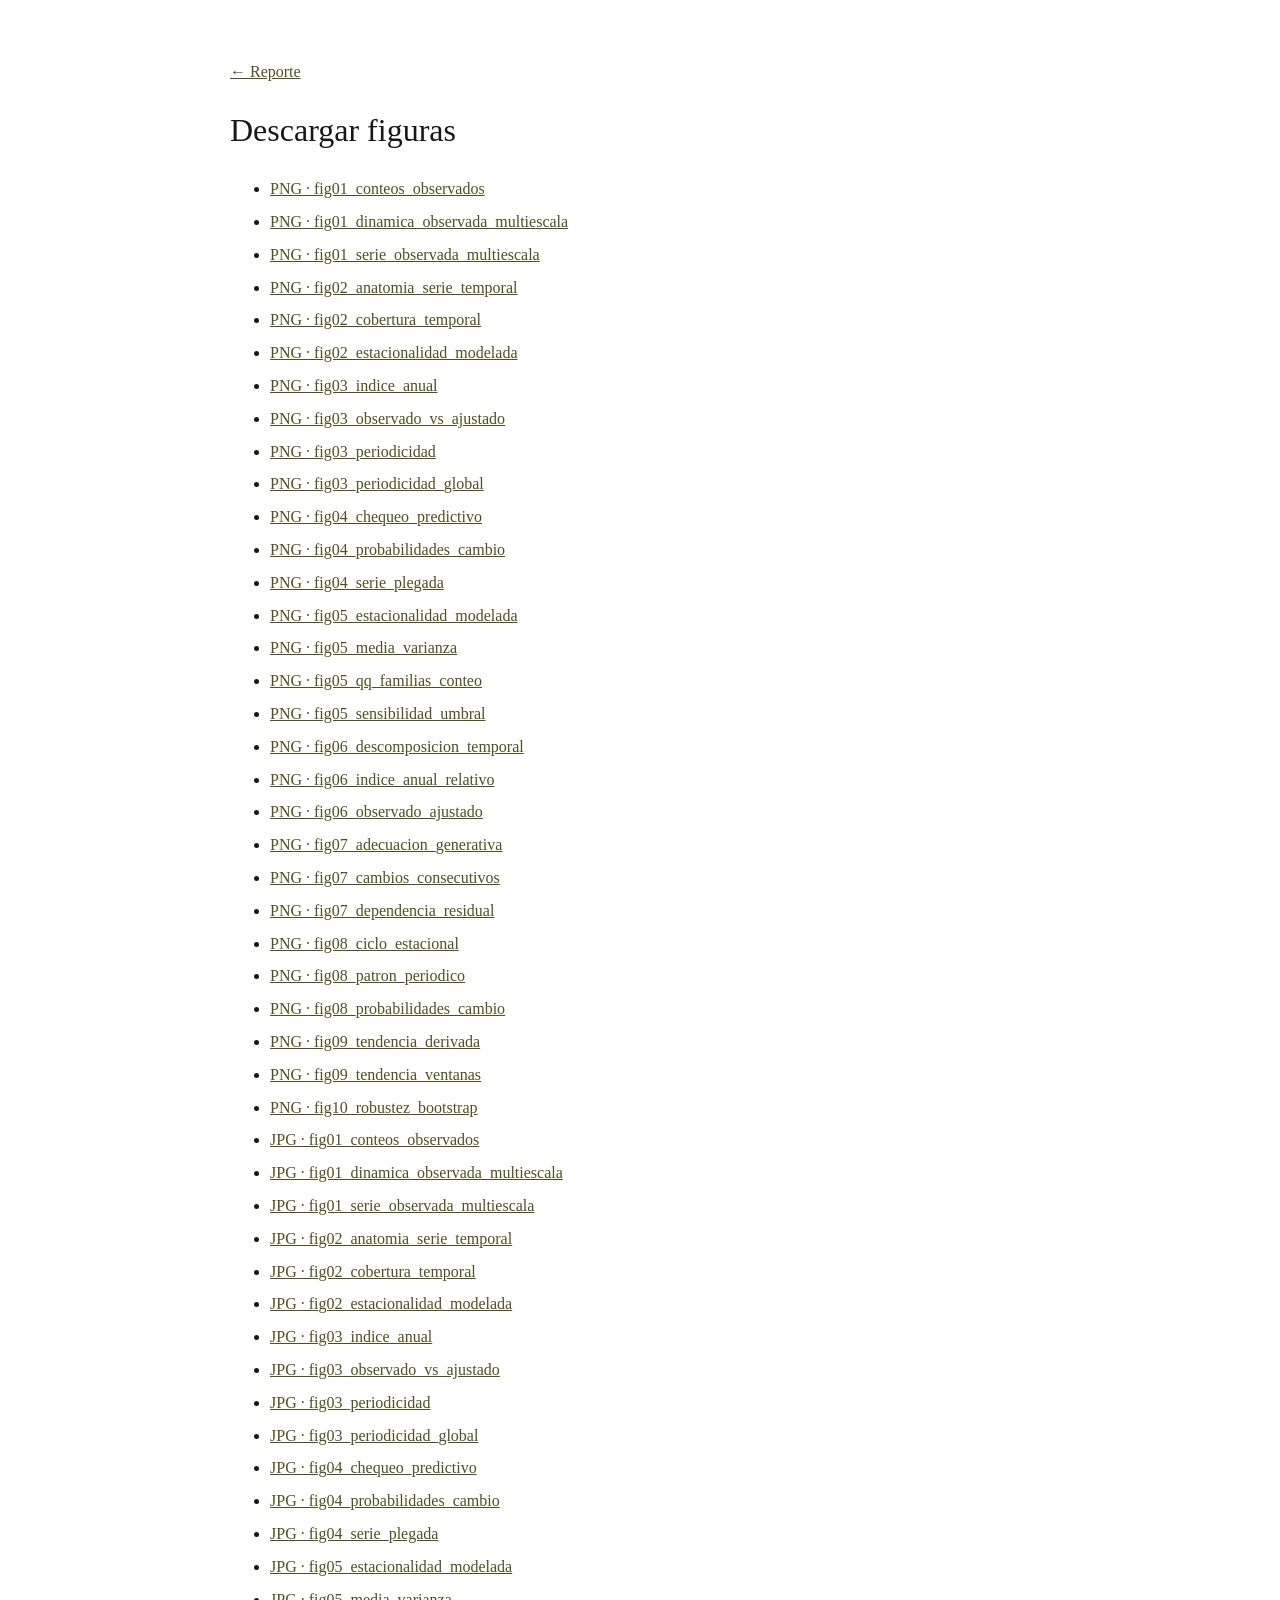
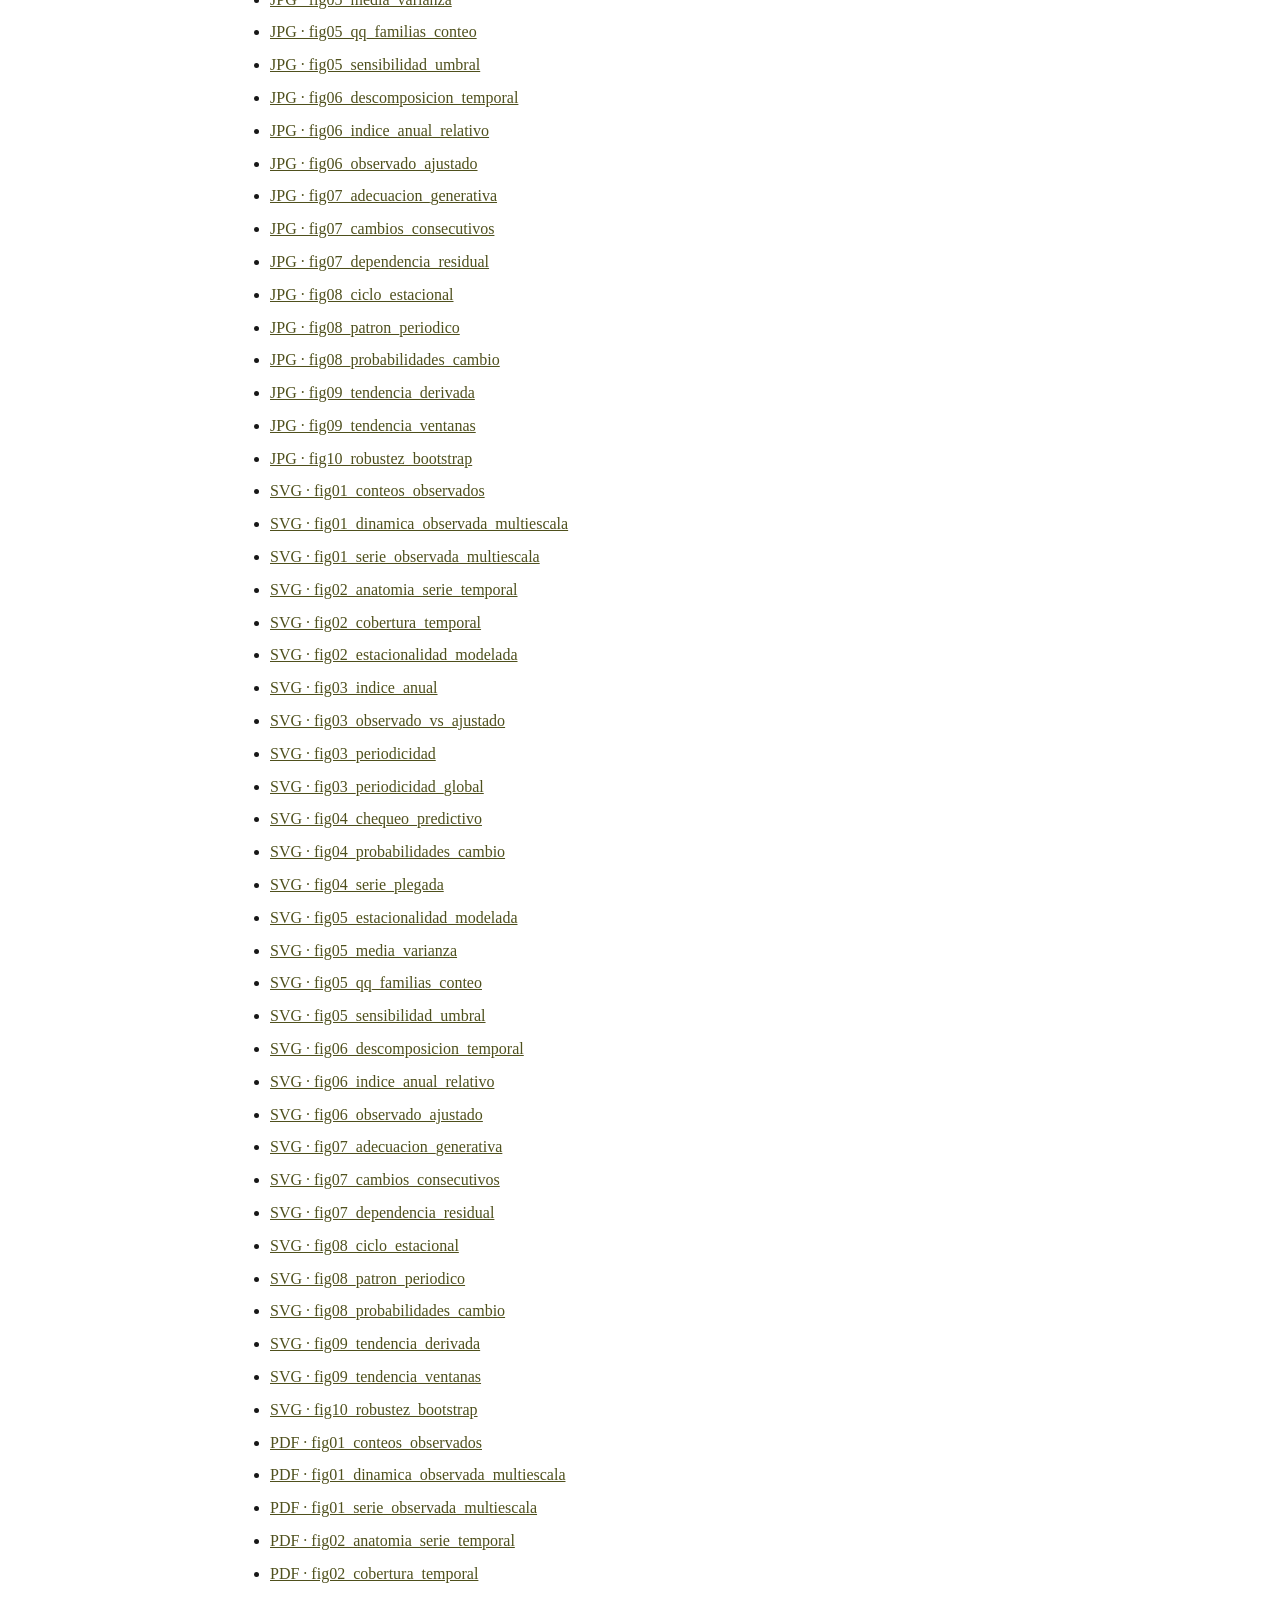
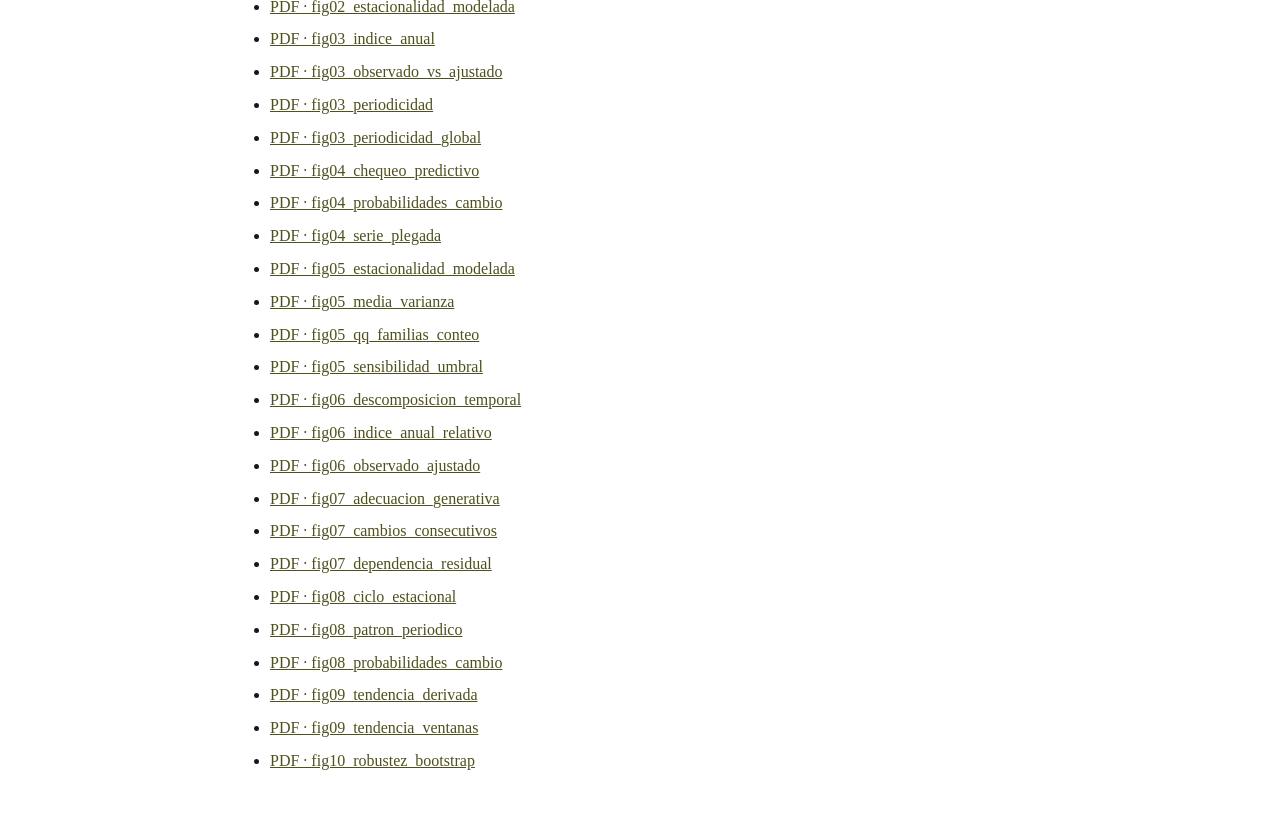
<file: downloads/figures/index.html>
<!doctype html><html lang="es"><head><meta charset="utf-8"><meta name="viewport" content="width=device-width,initial-scale=1"><title>Descargar figuras</title><style>body{font-family:Georgia,serif;max-width:820px;margin:60px auto;padding:0 24px;line-height:1.55;color:#171717}a{color:#4f501d}h1{font-weight:500}li{margin:8px 0}</style></head><body><p><a href="../../index.html">← Reporte</a></p><h1>Descargar figuras</h1><ul><li><a href="png/fig01_conteos_observados.png">PNG · fig01_conteos_observados</a></li><li><a href="png/fig01_dinamica_observada_multiescala.png">PNG · fig01_dinamica_observada_multiescala</a></li><li><a href="png/fig01_serie_observada_multiescala.png">PNG · fig01_serie_observada_multiescala</a></li><li><a href="png/fig02_anatomia_serie_temporal.png">PNG · fig02_anatomia_serie_temporal</a></li><li><a href="png/fig02_cobertura_temporal.png">PNG · fig02_cobertura_temporal</a></li><li><a href="png/fig02_estacionalidad_modelada.png">PNG · fig02_estacionalidad_modelada</a></li><li><a href="png/fig03_indice_anual.png">PNG · fig03_indice_anual</a></li><li><a href="png/fig03_observado_vs_ajustado.png">PNG · fig03_observado_vs_ajustado</a></li><li><a href="png/fig03_periodicidad.png">PNG · fig03_periodicidad</a></li><li><a href="png/fig03_periodicidad_global.png">PNG · fig03_periodicidad_global</a></li><li><a href="png/fig04_chequeo_predictivo.png">PNG · fig04_chequeo_predictivo</a></li><li><a href="png/fig04_probabilidades_cambio.png">PNG · fig04_probabilidades_cambio</a></li><li><a href="png/fig04_serie_plegada.png">PNG · fig04_serie_plegada</a></li><li><a href="png/fig05_estacionalidad_modelada.png">PNG · fig05_estacionalidad_modelada</a></li><li><a href="png/fig05_media_varianza.png">PNG · fig05_media_varianza</a></li><li><a href="png/fig05_qq_familias_conteo.png">PNG · fig05_qq_familias_conteo</a></li><li><a href="png/fig05_sensibilidad_umbral.png">PNG · fig05_sensibilidad_umbral</a></li><li><a href="png/fig06_descomposicion_temporal.png">PNG · fig06_descomposicion_temporal</a></li><li><a href="png/fig06_indice_anual_relativo.png">PNG · fig06_indice_anual_relativo</a></li><li><a href="png/fig06_observado_ajustado.png">PNG · fig06_observado_ajustado</a></li><li><a href="png/fig07_adecuacion_generativa.png">PNG · fig07_adecuacion_generativa</a></li><li><a href="png/fig07_cambios_consecutivos.png">PNG · fig07_cambios_consecutivos</a></li><li><a href="png/fig07_dependencia_residual.png">PNG · fig07_dependencia_residual</a></li><li><a href="png/fig08_ciclo_estacional.png">PNG · fig08_ciclo_estacional</a></li><li><a href="png/fig08_patron_periodico.png">PNG · fig08_patron_periodico</a></li><li><a href="png/fig08_probabilidades_cambio.png">PNG · fig08_probabilidades_cambio</a></li><li><a href="png/fig09_tendencia_derivada.png">PNG · fig09_tendencia_derivada</a></li><li><a href="png/fig09_tendencia_ventanas.png">PNG · fig09_tendencia_ventanas</a></li><li><a href="png/fig10_robustez_bootstrap.png">PNG · fig10_robustez_bootstrap</a></li><li><a href="jpg/fig01_conteos_observados.jpg">JPG · fig01_conteos_observados</a></li><li><a href="jpg/fig01_dinamica_observada_multiescala.jpg">JPG · fig01_dinamica_observada_multiescala</a></li><li><a href="jpg/fig01_serie_observada_multiescala.jpg">JPG · fig01_serie_observada_multiescala</a></li><li><a href="jpg/fig02_anatomia_serie_temporal.jpg">JPG · fig02_anatomia_serie_temporal</a></li><li><a href="jpg/fig02_cobertura_temporal.jpg">JPG · fig02_cobertura_temporal</a></li><li><a href="jpg/fig02_estacionalidad_modelada.jpg">JPG · fig02_estacionalidad_modelada</a></li><li><a href="jpg/fig03_indice_anual.jpg">JPG · fig03_indice_anual</a></li><li><a href="jpg/fig03_observado_vs_ajustado.jpg">JPG · fig03_observado_vs_ajustado</a></li><li><a href="jpg/fig03_periodicidad.jpg">JPG · fig03_periodicidad</a></li><li><a href="jpg/fig03_periodicidad_global.jpg">JPG · fig03_periodicidad_global</a></li><li><a href="jpg/fig04_chequeo_predictivo.jpg">JPG · fig04_chequeo_predictivo</a></li><li><a href="jpg/fig04_probabilidades_cambio.jpg">JPG · fig04_probabilidades_cambio</a></li><li><a href="jpg/fig04_serie_plegada.jpg">JPG · fig04_serie_plegada</a></li><li><a href="jpg/fig05_estacionalidad_modelada.jpg">JPG · fig05_estacionalidad_modelada</a></li><li><a href="jpg/fig05_media_varianza.jpg">JPG · fig05_media_varianza</a></li><li><a href="jpg/fig05_qq_familias_conteo.jpg">JPG · fig05_qq_familias_conteo</a></li><li><a href="jpg/fig05_sensibilidad_umbral.jpg">JPG · fig05_sensibilidad_umbral</a></li><li><a href="jpg/fig06_descomposicion_temporal.jpg">JPG · fig06_descomposicion_temporal</a></li><li><a href="jpg/fig06_indice_anual_relativo.jpg">JPG · fig06_indice_anual_relativo</a></li><li><a href="jpg/fig06_observado_ajustado.jpg">JPG · fig06_observado_ajustado</a></li><li><a href="jpg/fig07_adecuacion_generativa.jpg">JPG · fig07_adecuacion_generativa</a></li><li><a href="jpg/fig07_cambios_consecutivos.jpg">JPG · fig07_cambios_consecutivos</a></li><li><a href="jpg/fig07_dependencia_residual.jpg">JPG · fig07_dependencia_residual</a></li><li><a href="jpg/fig08_ciclo_estacional.jpg">JPG · fig08_ciclo_estacional</a></li><li><a href="jpg/fig08_patron_periodico.jpg">JPG · fig08_patron_periodico</a></li><li><a href="jpg/fig08_probabilidades_cambio.jpg">JPG · fig08_probabilidades_cambio</a></li><li><a href="jpg/fig09_tendencia_derivada.jpg">JPG · fig09_tendencia_derivada</a></li><li><a href="jpg/fig09_tendencia_ventanas.jpg">JPG · fig09_tendencia_ventanas</a></li><li><a href="jpg/fig10_robustez_bootstrap.jpg">JPG · fig10_robustez_bootstrap</a></li><li><a href="svg/fig01_conteos_observados.svg">SVG · fig01_conteos_observados</a></li><li><a href="svg/fig01_dinamica_observada_multiescala.svg">SVG · fig01_dinamica_observada_multiescala</a></li><li><a href="svg/fig01_serie_observada_multiescala.svg">SVG · fig01_serie_observada_multiescala</a></li><li><a href="svg/fig02_anatomia_serie_temporal.svg">SVG · fig02_anatomia_serie_temporal</a></li><li><a href="svg/fig02_cobertura_temporal.svg">SVG · fig02_cobertura_temporal</a></li><li><a href="svg/fig02_estacionalidad_modelada.svg">SVG · fig02_estacionalidad_modelada</a></li><li><a href="svg/fig03_indice_anual.svg">SVG · fig03_indice_anual</a></li><li><a href="svg/fig03_observado_vs_ajustado.svg">SVG · fig03_observado_vs_ajustado</a></li><li><a href="svg/fig03_periodicidad.svg">SVG · fig03_periodicidad</a></li><li><a href="svg/fig03_periodicidad_global.svg">SVG · fig03_periodicidad_global</a></li><li><a href="svg/fig04_chequeo_predictivo.svg">SVG · fig04_chequeo_predictivo</a></li><li><a href="svg/fig04_probabilidades_cambio.svg">SVG · fig04_probabilidades_cambio</a></li><li><a href="svg/fig04_serie_plegada.svg">SVG · fig04_serie_plegada</a></li><li><a href="svg/fig05_estacionalidad_modelada.svg">SVG · fig05_estacionalidad_modelada</a></li><li><a href="svg/fig05_media_varianza.svg">SVG · fig05_media_varianza</a></li><li><a href="svg/fig05_qq_familias_conteo.svg">SVG · fig05_qq_familias_conteo</a></li><li><a href="svg/fig05_sensibilidad_umbral.svg">SVG · fig05_sensibilidad_umbral</a></li><li><a href="svg/fig06_descomposicion_temporal.svg">SVG · fig06_descomposicion_temporal</a></li><li><a href="svg/fig06_indice_anual_relativo.svg">SVG · fig06_indice_anual_relativo</a></li><li><a href="svg/fig06_observado_ajustado.svg">SVG · fig06_observado_ajustado</a></li><li><a href="svg/fig07_adecuacion_generativa.svg">SVG · fig07_adecuacion_generativa</a></li><li><a href="svg/fig07_cambios_consecutivos.svg">SVG · fig07_cambios_consecutivos</a></li><li><a href="svg/fig07_dependencia_residual.svg">SVG · fig07_dependencia_residual</a></li><li><a href="svg/fig08_ciclo_estacional.svg">SVG · fig08_ciclo_estacional</a></li><li><a href="svg/fig08_patron_periodico.svg">SVG · fig08_patron_periodico</a></li><li><a href="svg/fig08_probabilidades_cambio.svg">SVG · fig08_probabilidades_cambio</a></li><li><a href="svg/fig09_tendencia_derivada.svg">SVG · fig09_tendencia_derivada</a></li><li><a href="svg/fig09_tendencia_ventanas.svg">SVG · fig09_tendencia_ventanas</a></li><li><a href="svg/fig10_robustez_bootstrap.svg">SVG · fig10_robustez_bootstrap</a></li><li><a href="pdf/fig01_conteos_observados.pdf">PDF · fig01_conteos_observados</a></li><li><a href="pdf/fig01_dinamica_observada_multiescala.pdf">PDF · fig01_dinamica_observada_multiescala</a></li><li><a href="pdf/fig01_serie_observada_multiescala.pdf">PDF · fig01_serie_observada_multiescala</a></li><li><a href="pdf/fig02_anatomia_serie_temporal.pdf">PDF · fig02_anatomia_serie_temporal</a></li><li><a href="pdf/fig02_cobertura_temporal.pdf">PDF · fig02_cobertura_temporal</a></li><li><a href="pdf/fig02_estacionalidad_modelada.pdf">PDF · fig02_estacionalidad_modelada</a></li><li><a href="pdf/fig03_indice_anual.pdf">PDF · fig03_indice_anual</a></li><li><a href="pdf/fig03_observado_vs_ajustado.pdf">PDF · fig03_observado_vs_ajustado</a></li><li><a href="pdf/fig03_periodicidad.pdf">PDF · fig03_periodicidad</a></li><li><a href="pdf/fig03_periodicidad_global.pdf">PDF · fig03_periodicidad_global</a></li><li><a href="pdf/fig04_chequeo_predictivo.pdf">PDF · fig04_chequeo_predictivo</a></li><li><a href="pdf/fig04_probabilidades_cambio.pdf">PDF · fig04_probabilidades_cambio</a></li><li><a href="pdf/fig04_serie_plegada.pdf">PDF · fig04_serie_plegada</a></li><li><a href="pdf/fig05_estacionalidad_modelada.pdf">PDF · fig05_estacionalidad_modelada</a></li><li><a href="pdf/fig05_media_varianza.pdf">PDF · fig05_media_varianza</a></li><li><a href="pdf/fig05_qq_familias_conteo.pdf">PDF · fig05_qq_familias_conteo</a></li><li><a href="pdf/fig05_sensibilidad_umbral.pdf">PDF · fig05_sensibilidad_umbral</a></li><li><a href="pdf/fig06_descomposicion_temporal.pdf">PDF · fig06_descomposicion_temporal</a></li><li><a href="pdf/fig06_indice_anual_relativo.pdf">PDF · fig06_indice_anual_relativo</a></li><li><a href="pdf/fig06_observado_ajustado.pdf">PDF · fig06_observado_ajustado</a></li><li><a href="pdf/fig07_adecuacion_generativa.pdf">PDF · fig07_adecuacion_generativa</a></li><li><a href="pdf/fig07_cambios_consecutivos.pdf">PDF · fig07_cambios_consecutivos</a></li><li><a href="pdf/fig07_dependencia_residual.pdf">PDF · fig07_dependencia_residual</a></li><li><a href="pdf/fig08_ciclo_estacional.pdf">PDF · fig08_ciclo_estacional</a></li><li><a href="pdf/fig08_patron_periodico.pdf">PDF · fig08_patron_periodico</a></li><li><a href="pdf/fig08_probabilidades_cambio.pdf">PDF · fig08_probabilidades_cambio</a></li><li><a href="pdf/fig09_tendencia_derivada.pdf">PDF · fig09_tendencia_derivada</a></li><li><a href="pdf/fig09_tendencia_ventanas.pdf">PDF · fig09_tendencia_ventanas</a></li><li><a href="pdf/fig10_robustez_bootstrap.pdf">PDF · fig10_robustez_bootstrap</a></li></ul></body></html>
</file>
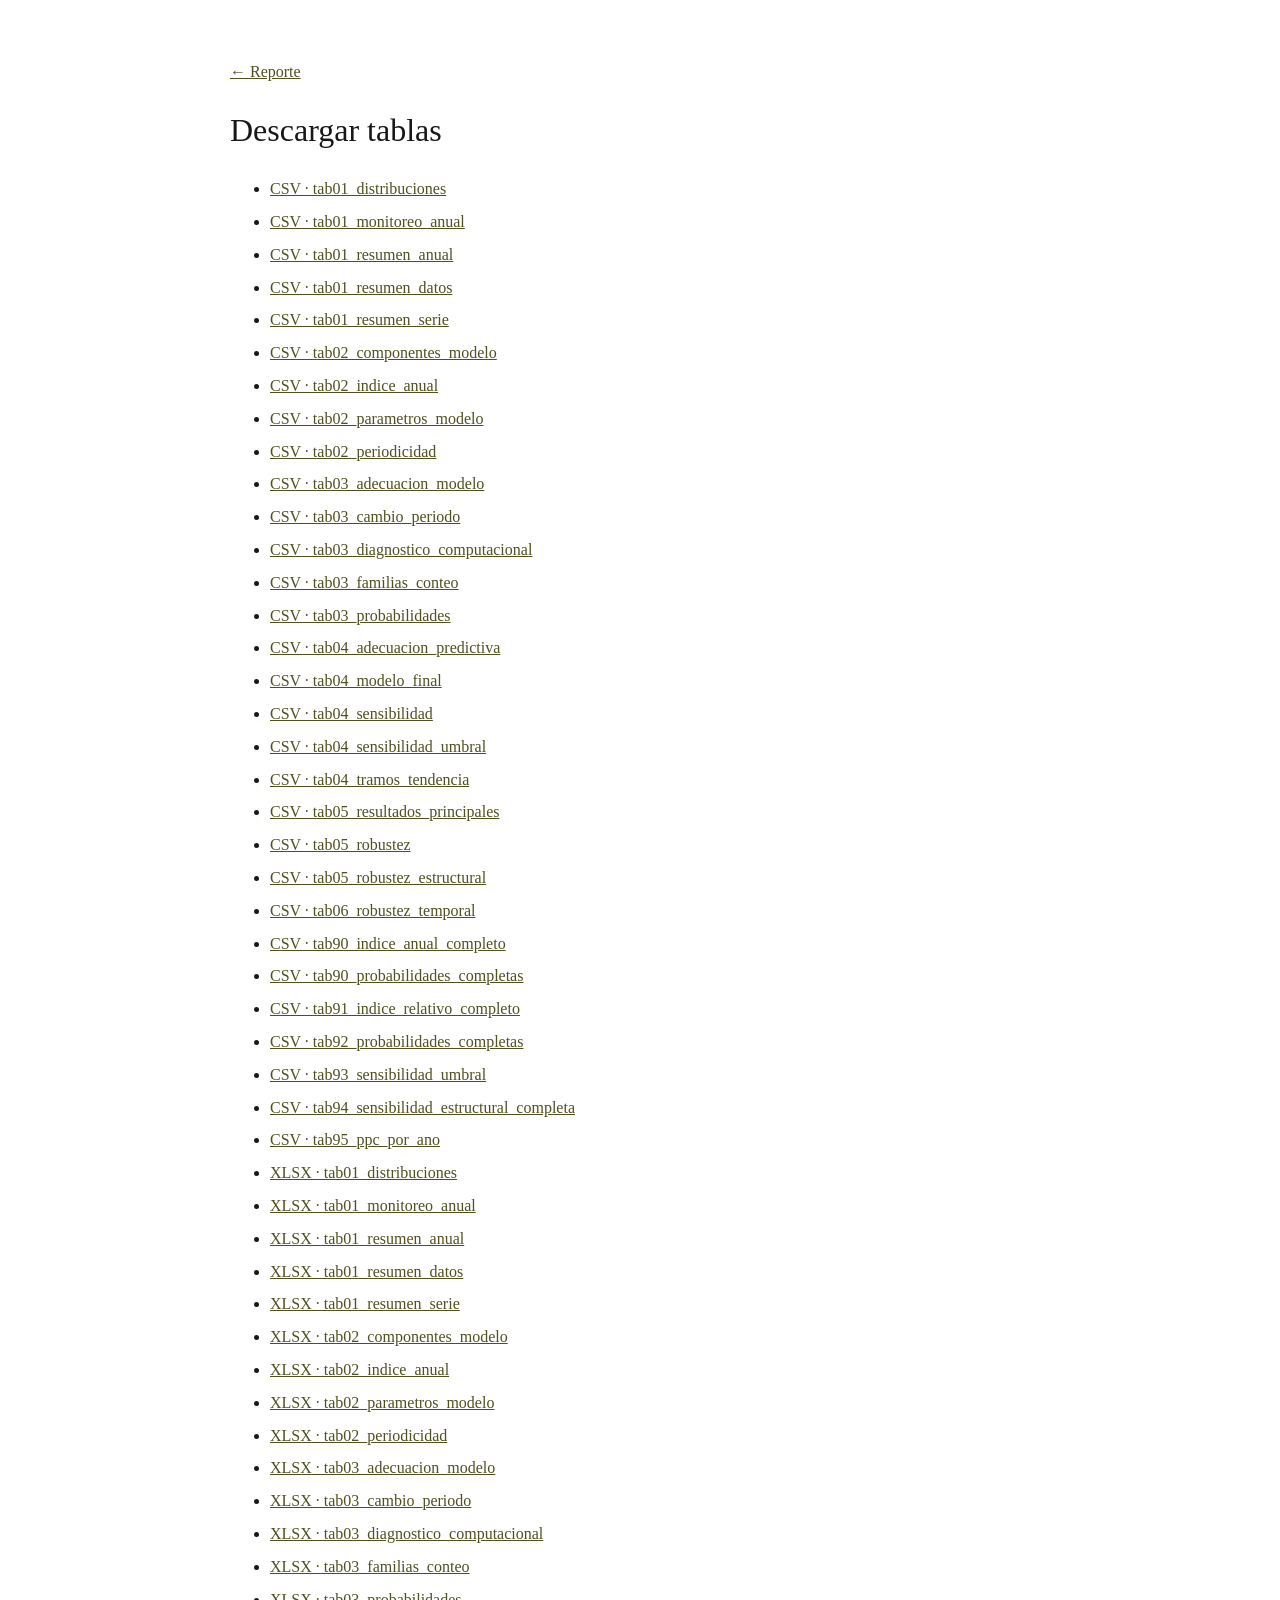
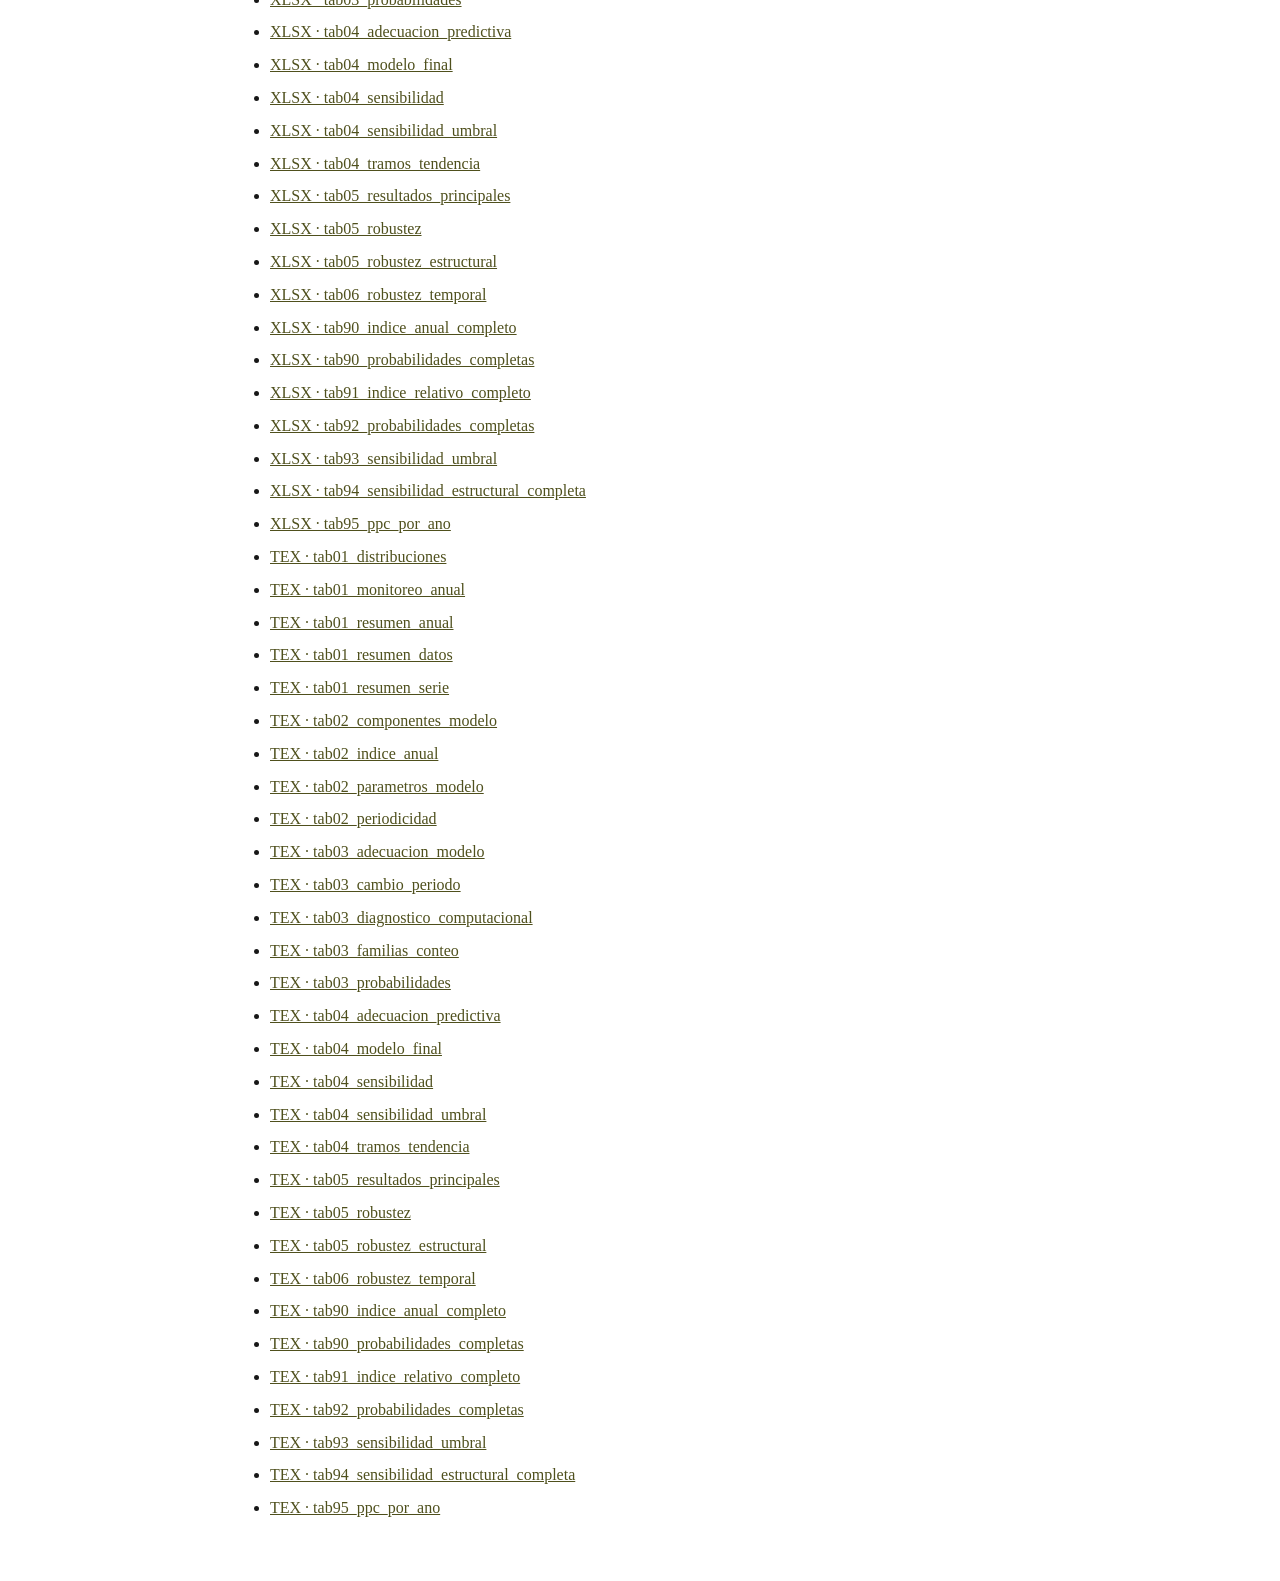
<file: downloads/tables/index.html>
<!doctype html><html lang="es"><head><meta charset="utf-8"><meta name="viewport" content="width=device-width,initial-scale=1"><title>Descargar tablas</title><style>body{font-family:Georgia,serif;max-width:820px;margin:60px auto;padding:0 24px;line-height:1.55;color:#171717}a{color:#4f501d}h1{font-weight:500}li{margin:8px 0}</style></head><body><p><a href="../../index.html">← Reporte</a></p><h1>Descargar tablas</h1><ul><li><a href="csv/tab01_distribuciones.csv">CSV · tab01_distribuciones</a></li><li><a href="csv/tab01_monitoreo_anual.csv">CSV · tab01_monitoreo_anual</a></li><li><a href="csv/tab01_resumen_anual.csv">CSV · tab01_resumen_anual</a></li><li><a href="csv/tab01_resumen_datos.csv">CSV · tab01_resumen_datos</a></li><li><a href="csv/tab01_resumen_serie.csv">CSV · tab01_resumen_serie</a></li><li><a href="csv/tab02_componentes_modelo.csv">CSV · tab02_componentes_modelo</a></li><li><a href="csv/tab02_indice_anual.csv">CSV · tab02_indice_anual</a></li><li><a href="csv/tab02_parametros_modelo.csv">CSV · tab02_parametros_modelo</a></li><li><a href="csv/tab02_periodicidad.csv">CSV · tab02_periodicidad</a></li><li><a href="csv/tab03_adecuacion_modelo.csv">CSV · tab03_adecuacion_modelo</a></li><li><a href="csv/tab03_cambio_periodo.csv">CSV · tab03_cambio_periodo</a></li><li><a href="csv/tab03_diagnostico_computacional.csv">CSV · tab03_diagnostico_computacional</a></li><li><a href="csv/tab03_familias_conteo.csv">CSV · tab03_familias_conteo</a></li><li><a href="csv/tab03_probabilidades.csv">CSV · tab03_probabilidades</a></li><li><a href="csv/tab04_adecuacion_predictiva.csv">CSV · tab04_adecuacion_predictiva</a></li><li><a href="csv/tab04_modelo_final.csv">CSV · tab04_modelo_final</a></li><li><a href="csv/tab04_sensibilidad.csv">CSV · tab04_sensibilidad</a></li><li><a href="csv/tab04_sensibilidad_umbral.csv">CSV · tab04_sensibilidad_umbral</a></li><li><a href="csv/tab04_tramos_tendencia.csv">CSV · tab04_tramos_tendencia</a></li><li><a href="csv/tab05_resultados_principales.csv">CSV · tab05_resultados_principales</a></li><li><a href="csv/tab05_robustez.csv">CSV · tab05_robustez</a></li><li><a href="csv/tab05_robustez_estructural.csv">CSV · tab05_robustez_estructural</a></li><li><a href="csv/tab06_robustez_temporal.csv">CSV · tab06_robustez_temporal</a></li><li><a href="csv/tab90_indice_anual_completo.csv">CSV · tab90_indice_anual_completo</a></li><li><a href="csv/tab90_probabilidades_completas.csv">CSV · tab90_probabilidades_completas</a></li><li><a href="csv/tab91_indice_relativo_completo.csv">CSV · tab91_indice_relativo_completo</a></li><li><a href="csv/tab92_probabilidades_completas.csv">CSV · tab92_probabilidades_completas</a></li><li><a href="csv/tab93_sensibilidad_umbral.csv">CSV · tab93_sensibilidad_umbral</a></li><li><a href="csv/tab94_sensibilidad_estructural_completa.csv">CSV · tab94_sensibilidad_estructural_completa</a></li><li><a href="csv/tab95_ppc_por_ano.csv">CSV · tab95_ppc_por_ano</a></li><li><a href="xlsx/tab01_distribuciones.xlsx">XLSX · tab01_distribuciones</a></li><li><a href="xlsx/tab01_monitoreo_anual.xlsx">XLSX · tab01_monitoreo_anual</a></li><li><a href="xlsx/tab01_resumen_anual.xlsx">XLSX · tab01_resumen_anual</a></li><li><a href="xlsx/tab01_resumen_datos.xlsx">XLSX · tab01_resumen_datos</a></li><li><a href="xlsx/tab01_resumen_serie.xlsx">XLSX · tab01_resumen_serie</a></li><li><a href="xlsx/tab02_componentes_modelo.xlsx">XLSX · tab02_componentes_modelo</a></li><li><a href="xlsx/tab02_indice_anual.xlsx">XLSX · tab02_indice_anual</a></li><li><a href="xlsx/tab02_parametros_modelo.xlsx">XLSX · tab02_parametros_modelo</a></li><li><a href="xlsx/tab02_periodicidad.xlsx">XLSX · tab02_periodicidad</a></li><li><a href="xlsx/tab03_adecuacion_modelo.xlsx">XLSX · tab03_adecuacion_modelo</a></li><li><a href="xlsx/tab03_cambio_periodo.xlsx">XLSX · tab03_cambio_periodo</a></li><li><a href="xlsx/tab03_diagnostico_computacional.xlsx">XLSX · tab03_diagnostico_computacional</a></li><li><a href="xlsx/tab03_familias_conteo.xlsx">XLSX · tab03_familias_conteo</a></li><li><a href="xlsx/tab03_probabilidades.xlsx">XLSX · tab03_probabilidades</a></li><li><a href="xlsx/tab04_adecuacion_predictiva.xlsx">XLSX · tab04_adecuacion_predictiva</a></li><li><a href="xlsx/tab04_modelo_final.xlsx">XLSX · tab04_modelo_final</a></li><li><a href="xlsx/tab04_sensibilidad.xlsx">XLSX · tab04_sensibilidad</a></li><li><a href="xlsx/tab04_sensibilidad_umbral.xlsx">XLSX · tab04_sensibilidad_umbral</a></li><li><a href="xlsx/tab04_tramos_tendencia.xlsx">XLSX · tab04_tramos_tendencia</a></li><li><a href="xlsx/tab05_resultados_principales.xlsx">XLSX · tab05_resultados_principales</a></li><li><a href="xlsx/tab05_robustez.xlsx">XLSX · tab05_robustez</a></li><li><a href="xlsx/tab05_robustez_estructural.xlsx">XLSX · tab05_robustez_estructural</a></li><li><a href="xlsx/tab06_robustez_temporal.xlsx">XLSX · tab06_robustez_temporal</a></li><li><a href="xlsx/tab90_indice_anual_completo.xlsx">XLSX · tab90_indice_anual_completo</a></li><li><a href="xlsx/tab90_probabilidades_completas.xlsx">XLSX · tab90_probabilidades_completas</a></li><li><a href="xlsx/tab91_indice_relativo_completo.xlsx">XLSX · tab91_indice_relativo_completo</a></li><li><a href="xlsx/tab92_probabilidades_completas.xlsx">XLSX · tab92_probabilidades_completas</a></li><li><a href="xlsx/tab93_sensibilidad_umbral.xlsx">XLSX · tab93_sensibilidad_umbral</a></li><li><a href="xlsx/tab94_sensibilidad_estructural_completa.xlsx">XLSX · tab94_sensibilidad_estructural_completa</a></li><li><a href="xlsx/tab95_ppc_por_ano.xlsx">XLSX · tab95_ppc_por_ano</a></li><li><a href="tex/tab01_distribuciones.tex">TEX · tab01_distribuciones</a></li><li><a href="tex/tab01_monitoreo_anual.tex">TEX · tab01_monitoreo_anual</a></li><li><a href="tex/tab01_resumen_anual.tex">TEX · tab01_resumen_anual</a></li><li><a href="tex/tab01_resumen_datos.tex">TEX · tab01_resumen_datos</a></li><li><a href="tex/tab01_resumen_serie.tex">TEX · tab01_resumen_serie</a></li><li><a href="tex/tab02_componentes_modelo.tex">TEX · tab02_componentes_modelo</a></li><li><a href="tex/tab02_indice_anual.tex">TEX · tab02_indice_anual</a></li><li><a href="tex/tab02_parametros_modelo.tex">TEX · tab02_parametros_modelo</a></li><li><a href="tex/tab02_periodicidad.tex">TEX · tab02_periodicidad</a></li><li><a href="tex/tab03_adecuacion_modelo.tex">TEX · tab03_adecuacion_modelo</a></li><li><a href="tex/tab03_cambio_periodo.tex">TEX · tab03_cambio_periodo</a></li><li><a href="tex/tab03_diagnostico_computacional.tex">TEX · tab03_diagnostico_computacional</a></li><li><a href="tex/tab03_familias_conteo.tex">TEX · tab03_familias_conteo</a></li><li><a href="tex/tab03_probabilidades.tex">TEX · tab03_probabilidades</a></li><li><a href="tex/tab04_adecuacion_predictiva.tex">TEX · tab04_adecuacion_predictiva</a></li><li><a href="tex/tab04_modelo_final.tex">TEX · tab04_modelo_final</a></li><li><a href="tex/tab04_sensibilidad.tex">TEX · tab04_sensibilidad</a></li><li><a href="tex/tab04_sensibilidad_umbral.tex">TEX · tab04_sensibilidad_umbral</a></li><li><a href="tex/tab04_tramos_tendencia.tex">TEX · tab04_tramos_tendencia</a></li><li><a href="tex/tab05_resultados_principales.tex">TEX · tab05_resultados_principales</a></li><li><a href="tex/tab05_robustez.tex">TEX · tab05_robustez</a></li><li><a href="tex/tab05_robustez_estructural.tex">TEX · tab05_robustez_estructural</a></li><li><a href="tex/tab06_robustez_temporal.tex">TEX · tab06_robustez_temporal</a></li><li><a href="tex/tab90_indice_anual_completo.tex">TEX · tab90_indice_anual_completo</a></li><li><a href="tex/tab90_probabilidades_completas.tex">TEX · tab90_probabilidades_completas</a></li><li><a href="tex/tab91_indice_relativo_completo.tex">TEX · tab91_indice_relativo_completo</a></li><li><a href="tex/tab92_probabilidades_completas.tex">TEX · tab92_probabilidades_completas</a></li><li><a href="tex/tab93_sensibilidad_umbral.tex">TEX · tab93_sensibilidad_umbral</a></li><li><a href="tex/tab94_sensibilidad_estructural_completa.tex">TEX · tab94_sensibilidad_estructural_completa</a></li><li><a href="tex/tab95_ppc_por_ano.tex">TEX · tab95_ppc_por_ano</a></li></ul></body></html>
</file>
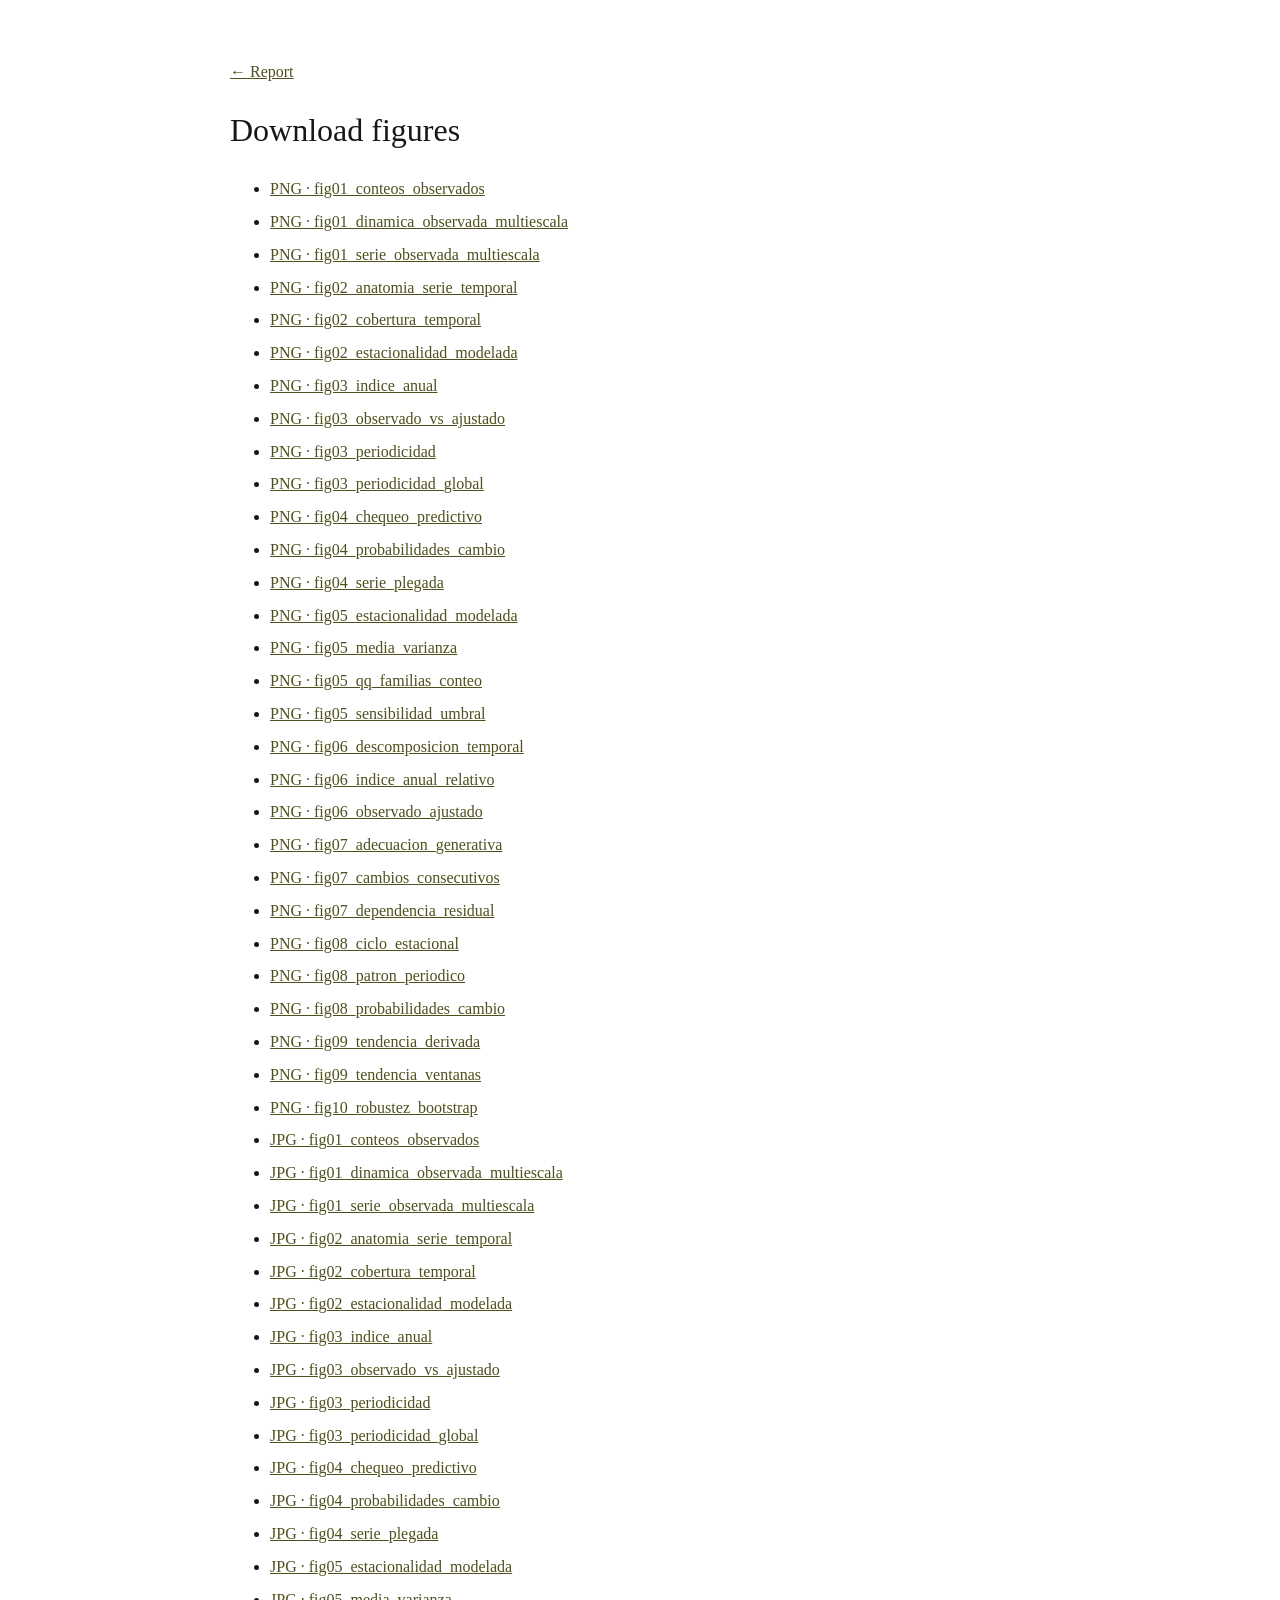
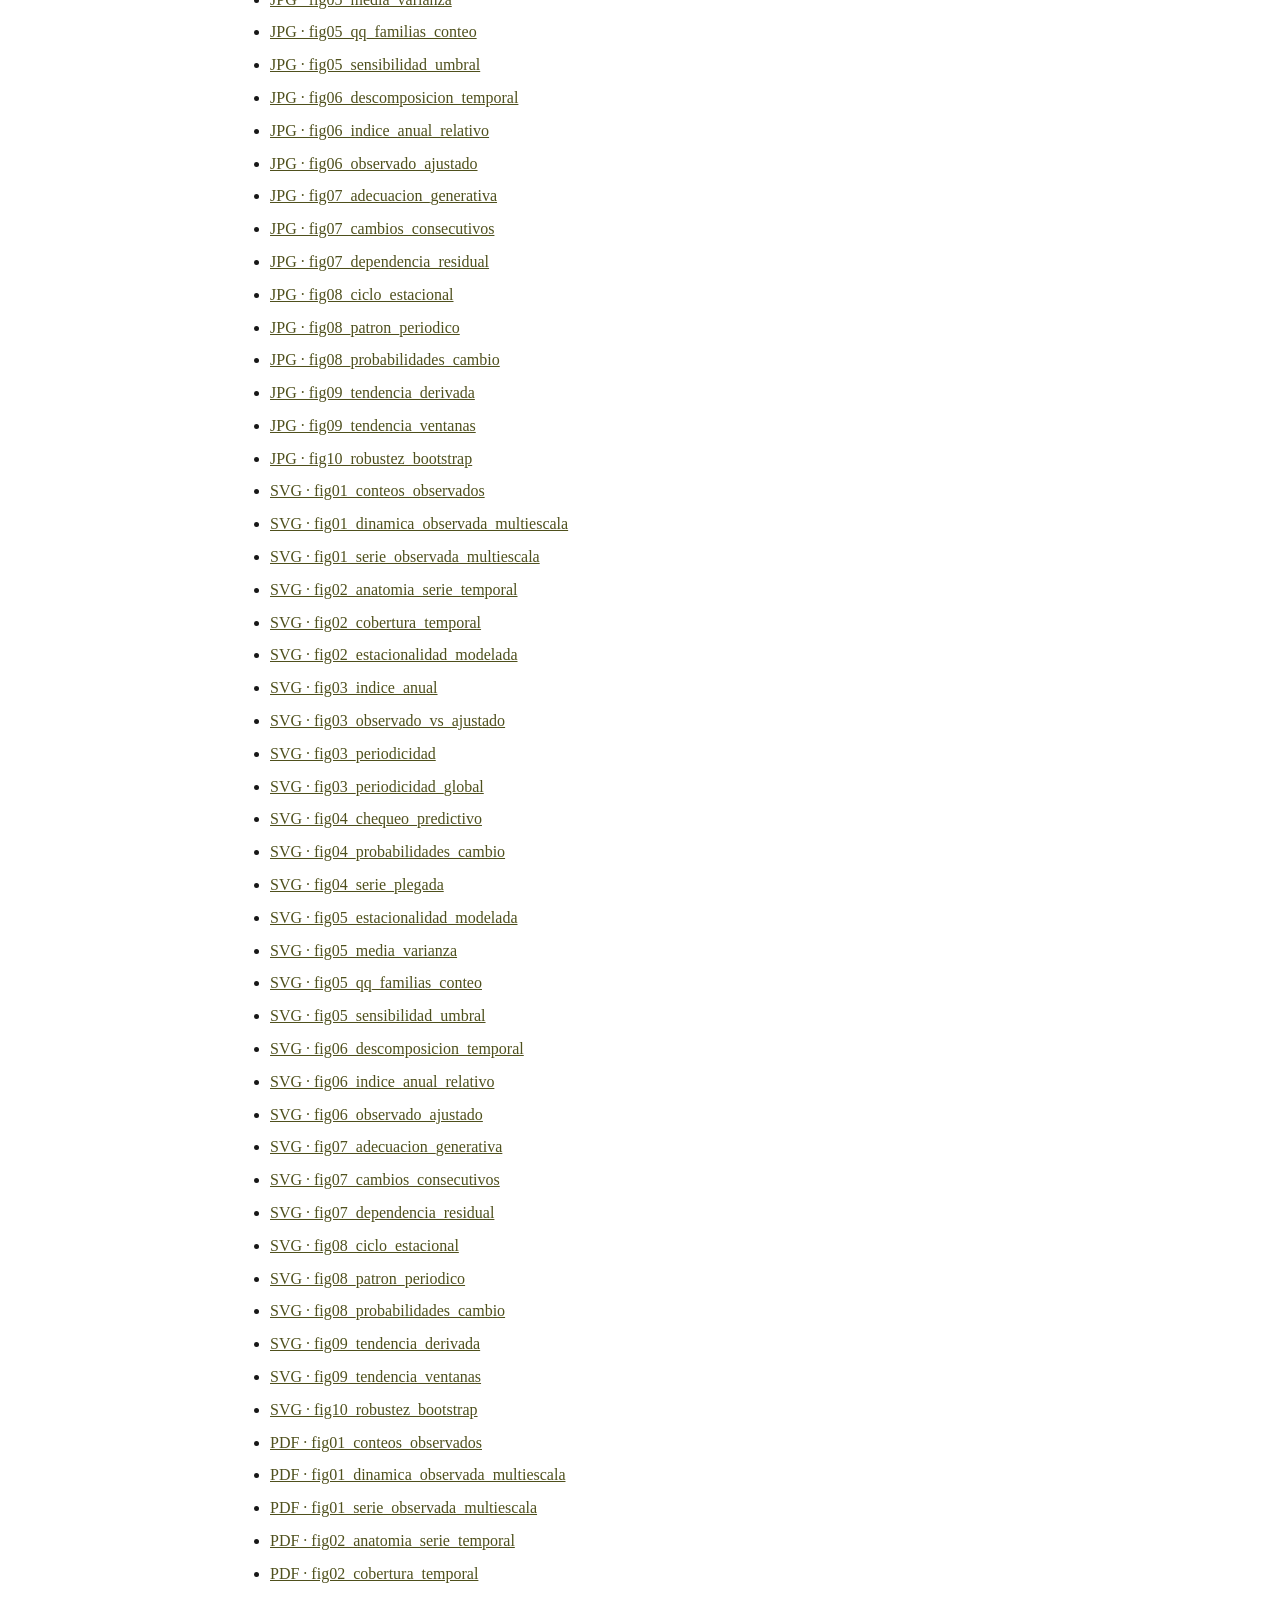
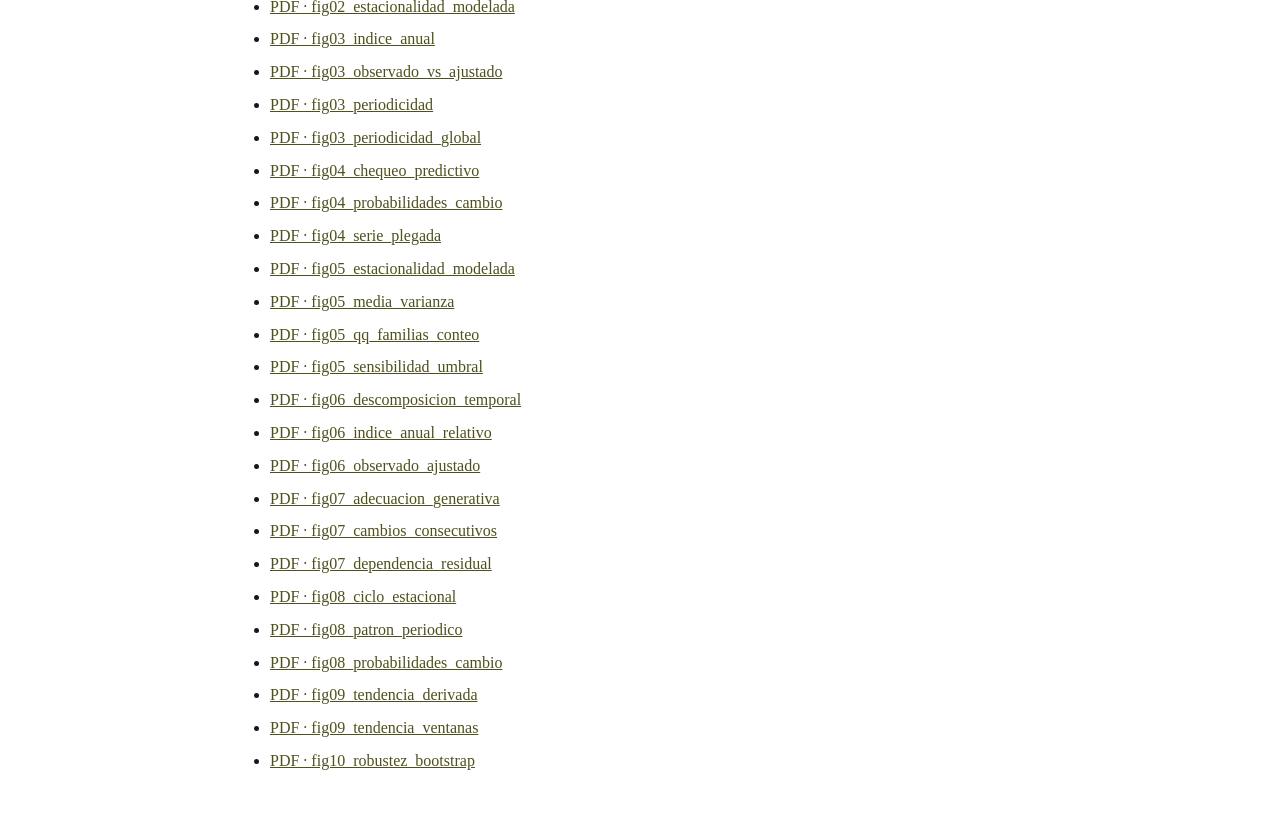
<file: en/downloads/figures/index.html>
<!doctype html><html lang="en"><head><meta charset="utf-8"><meta name="viewport" content="width=device-width,initial-scale=1"><title>Download figures</title><style>body{font-family:Georgia,serif;max-width:820px;margin:60px auto;padding:0 24px;line-height:1.55;color:#171717}a{color:#4f501d}h1{font-weight:500}li{margin:8px 0}</style></head><body><p><a href="../../index.html">← Report</a></p><h1>Download figures</h1><ul><li><a href="../../../downloads/figures/png/fig01_conteos_observados.png">PNG · fig01_conteos_observados</a></li><li><a href="../../../downloads/figures/png/fig01_dinamica_observada_multiescala.png">PNG · fig01_dinamica_observada_multiescala</a></li><li><a href="../../../downloads/figures/png/fig01_serie_observada_multiescala.png">PNG · fig01_serie_observada_multiescala</a></li><li><a href="../../../downloads/figures/png/fig02_anatomia_serie_temporal.png">PNG · fig02_anatomia_serie_temporal</a></li><li><a href="../../../downloads/figures/png/fig02_cobertura_temporal.png">PNG · fig02_cobertura_temporal</a></li><li><a href="../../../downloads/figures/png/fig02_estacionalidad_modelada.png">PNG · fig02_estacionalidad_modelada</a></li><li><a href="../../../downloads/figures/png/fig03_indice_anual.png">PNG · fig03_indice_anual</a></li><li><a href="../../../downloads/figures/png/fig03_observado_vs_ajustado.png">PNG · fig03_observado_vs_ajustado</a></li><li><a href="../../../downloads/figures/png/fig03_periodicidad.png">PNG · fig03_periodicidad</a></li><li><a href="../../../downloads/figures/png/fig03_periodicidad_global.png">PNG · fig03_periodicidad_global</a></li><li><a href="../../../downloads/figures/png/fig04_chequeo_predictivo.png">PNG · fig04_chequeo_predictivo</a></li><li><a href="../../../downloads/figures/png/fig04_probabilidades_cambio.png">PNG · fig04_probabilidades_cambio</a></li><li><a href="../../../downloads/figures/png/fig04_serie_plegada.png">PNG · fig04_serie_plegada</a></li><li><a href="../../../downloads/figures/png/fig05_estacionalidad_modelada.png">PNG · fig05_estacionalidad_modelada</a></li><li><a href="../../../downloads/figures/png/fig05_media_varianza.png">PNG · fig05_media_varianza</a></li><li><a href="../../../downloads/figures/png/fig05_qq_familias_conteo.png">PNG · fig05_qq_familias_conteo</a></li><li><a href="../../../downloads/figures/png/fig05_sensibilidad_umbral.png">PNG · fig05_sensibilidad_umbral</a></li><li><a href="../../../downloads/figures/png/fig06_descomposicion_temporal.png">PNG · fig06_descomposicion_temporal</a></li><li><a href="../../../downloads/figures/png/fig06_indice_anual_relativo.png">PNG · fig06_indice_anual_relativo</a></li><li><a href="../../../downloads/figures/png/fig06_observado_ajustado.png">PNG · fig06_observado_ajustado</a></li><li><a href="../../../downloads/figures/png/fig07_adecuacion_generativa.png">PNG · fig07_adecuacion_generativa</a></li><li><a href="../../../downloads/figures/png/fig07_cambios_consecutivos.png">PNG · fig07_cambios_consecutivos</a></li><li><a href="../../../downloads/figures/png/fig07_dependencia_residual.png">PNG · fig07_dependencia_residual</a></li><li><a href="../../../downloads/figures/png/fig08_ciclo_estacional.png">PNG · fig08_ciclo_estacional</a></li><li><a href="../../../downloads/figures/png/fig08_patron_periodico.png">PNG · fig08_patron_periodico</a></li><li><a href="../../../downloads/figures/png/fig08_probabilidades_cambio.png">PNG · fig08_probabilidades_cambio</a></li><li><a href="../../../downloads/figures/png/fig09_tendencia_derivada.png">PNG · fig09_tendencia_derivada</a></li><li><a href="../../../downloads/figures/png/fig09_tendencia_ventanas.png">PNG · fig09_tendencia_ventanas</a></li><li><a href="../../../downloads/figures/png/fig10_robustez_bootstrap.png">PNG · fig10_robustez_bootstrap</a></li><li><a href="../../../downloads/figures/jpg/fig01_conteos_observados.jpg">JPG · fig01_conteos_observados</a></li><li><a href="../../../downloads/figures/jpg/fig01_dinamica_observada_multiescala.jpg">JPG · fig01_dinamica_observada_multiescala</a></li><li><a href="../../../downloads/figures/jpg/fig01_serie_observada_multiescala.jpg">JPG · fig01_serie_observada_multiescala</a></li><li><a href="../../../downloads/figures/jpg/fig02_anatomia_serie_temporal.jpg">JPG · fig02_anatomia_serie_temporal</a></li><li><a href="../../../downloads/figures/jpg/fig02_cobertura_temporal.jpg">JPG · fig02_cobertura_temporal</a></li><li><a href="../../../downloads/figures/jpg/fig02_estacionalidad_modelada.jpg">JPG · fig02_estacionalidad_modelada</a></li><li><a href="../../../downloads/figures/jpg/fig03_indice_anual.jpg">JPG · fig03_indice_anual</a></li><li><a href="../../../downloads/figures/jpg/fig03_observado_vs_ajustado.jpg">JPG · fig03_observado_vs_ajustado</a></li><li><a href="../../../downloads/figures/jpg/fig03_periodicidad.jpg">JPG · fig03_periodicidad</a></li><li><a href="../../../downloads/figures/jpg/fig03_periodicidad_global.jpg">JPG · fig03_periodicidad_global</a></li><li><a href="../../../downloads/figures/jpg/fig04_chequeo_predictivo.jpg">JPG · fig04_chequeo_predictivo</a></li><li><a href="../../../downloads/figures/jpg/fig04_probabilidades_cambio.jpg">JPG · fig04_probabilidades_cambio</a></li><li><a href="../../../downloads/figures/jpg/fig04_serie_plegada.jpg">JPG · fig04_serie_plegada</a></li><li><a href="../../../downloads/figures/jpg/fig05_estacionalidad_modelada.jpg">JPG · fig05_estacionalidad_modelada</a></li><li><a href="../../../downloads/figures/jpg/fig05_media_varianza.jpg">JPG · fig05_media_varianza</a></li><li><a href="../../../downloads/figures/jpg/fig05_qq_familias_conteo.jpg">JPG · fig05_qq_familias_conteo</a></li><li><a href="../../../downloads/figures/jpg/fig05_sensibilidad_umbral.jpg">JPG · fig05_sensibilidad_umbral</a></li><li><a href="../../../downloads/figures/jpg/fig06_descomposicion_temporal.jpg">JPG · fig06_descomposicion_temporal</a></li><li><a href="../../../downloads/figures/jpg/fig06_indice_anual_relativo.jpg">JPG · fig06_indice_anual_relativo</a></li><li><a href="../../../downloads/figures/jpg/fig06_observado_ajustado.jpg">JPG · fig06_observado_ajustado</a></li><li><a href="../../../downloads/figures/jpg/fig07_adecuacion_generativa.jpg">JPG · fig07_adecuacion_generativa</a></li><li><a href="../../../downloads/figures/jpg/fig07_cambios_consecutivos.jpg">JPG · fig07_cambios_consecutivos</a></li><li><a href="../../../downloads/figures/jpg/fig07_dependencia_residual.jpg">JPG · fig07_dependencia_residual</a></li><li><a href="../../../downloads/figures/jpg/fig08_ciclo_estacional.jpg">JPG · fig08_ciclo_estacional</a></li><li><a href="../../../downloads/figures/jpg/fig08_patron_periodico.jpg">JPG · fig08_patron_periodico</a></li><li><a href="../../../downloads/figures/jpg/fig08_probabilidades_cambio.jpg">JPG · fig08_probabilidades_cambio</a></li><li><a href="../../../downloads/figures/jpg/fig09_tendencia_derivada.jpg">JPG · fig09_tendencia_derivada</a></li><li><a href="../../../downloads/figures/jpg/fig09_tendencia_ventanas.jpg">JPG · fig09_tendencia_ventanas</a></li><li><a href="../../../downloads/figures/jpg/fig10_robustez_bootstrap.jpg">JPG · fig10_robustez_bootstrap</a></li><li><a href="../../../downloads/figures/svg/fig01_conteos_observados.svg">SVG · fig01_conteos_observados</a></li><li><a href="../../../downloads/figures/svg/fig01_dinamica_observada_multiescala.svg">SVG · fig01_dinamica_observada_multiescala</a></li><li><a href="../../../downloads/figures/svg/fig01_serie_observada_multiescala.svg">SVG · fig01_serie_observada_multiescala</a></li><li><a href="../../../downloads/figures/svg/fig02_anatomia_serie_temporal.svg">SVG · fig02_anatomia_serie_temporal</a></li><li><a href="../../../downloads/figures/svg/fig02_cobertura_temporal.svg">SVG · fig02_cobertura_temporal</a></li><li><a href="../../../downloads/figures/svg/fig02_estacionalidad_modelada.svg">SVG · fig02_estacionalidad_modelada</a></li><li><a href="../../../downloads/figures/svg/fig03_indice_anual.svg">SVG · fig03_indice_anual</a></li><li><a href="../../../downloads/figures/svg/fig03_observado_vs_ajustado.svg">SVG · fig03_observado_vs_ajustado</a></li><li><a href="../../../downloads/figures/svg/fig03_periodicidad.svg">SVG · fig03_periodicidad</a></li><li><a href="../../../downloads/figures/svg/fig03_periodicidad_global.svg">SVG · fig03_periodicidad_global</a></li><li><a href="../../../downloads/figures/svg/fig04_chequeo_predictivo.svg">SVG · fig04_chequeo_predictivo</a></li><li><a href="../../../downloads/figures/svg/fig04_probabilidades_cambio.svg">SVG · fig04_probabilidades_cambio</a></li><li><a href="../../../downloads/figures/svg/fig04_serie_plegada.svg">SVG · fig04_serie_plegada</a></li><li><a href="../../../downloads/figures/svg/fig05_estacionalidad_modelada.svg">SVG · fig05_estacionalidad_modelada</a></li><li><a href="../../../downloads/figures/svg/fig05_media_varianza.svg">SVG · fig05_media_varianza</a></li><li><a href="../../../downloads/figures/svg/fig05_qq_familias_conteo.svg">SVG · fig05_qq_familias_conteo</a></li><li><a href="../../../downloads/figures/svg/fig05_sensibilidad_umbral.svg">SVG · fig05_sensibilidad_umbral</a></li><li><a href="../../../downloads/figures/svg/fig06_descomposicion_temporal.svg">SVG · fig06_descomposicion_temporal</a></li><li><a href="../../../downloads/figures/svg/fig06_indice_anual_relativo.svg">SVG · fig06_indice_anual_relativo</a></li><li><a href="../../../downloads/figures/svg/fig06_observado_ajustado.svg">SVG · fig06_observado_ajustado</a></li><li><a href="../../../downloads/figures/svg/fig07_adecuacion_generativa.svg">SVG · fig07_adecuacion_generativa</a></li><li><a href="../../../downloads/figures/svg/fig07_cambios_consecutivos.svg">SVG · fig07_cambios_consecutivos</a></li><li><a href="../../../downloads/figures/svg/fig07_dependencia_residual.svg">SVG · fig07_dependencia_residual</a></li><li><a href="../../../downloads/figures/svg/fig08_ciclo_estacional.svg">SVG · fig08_ciclo_estacional</a></li><li><a href="../../../downloads/figures/svg/fig08_patron_periodico.svg">SVG · fig08_patron_periodico</a></li><li><a href="../../../downloads/figures/svg/fig08_probabilidades_cambio.svg">SVG · fig08_probabilidades_cambio</a></li><li><a href="../../../downloads/figures/svg/fig09_tendencia_derivada.svg">SVG · fig09_tendencia_derivada</a></li><li><a href="../../../downloads/figures/svg/fig09_tendencia_ventanas.svg">SVG · fig09_tendencia_ventanas</a></li><li><a href="../../../downloads/figures/svg/fig10_robustez_bootstrap.svg">SVG · fig10_robustez_bootstrap</a></li><li><a href="../../../downloads/figures/pdf/fig01_conteos_observados.pdf">PDF · fig01_conteos_observados</a></li><li><a href="../../../downloads/figures/pdf/fig01_dinamica_observada_multiescala.pdf">PDF · fig01_dinamica_observada_multiescala</a></li><li><a href="../../../downloads/figures/pdf/fig01_serie_observada_multiescala.pdf">PDF · fig01_serie_observada_multiescala</a></li><li><a href="../../../downloads/figures/pdf/fig02_anatomia_serie_temporal.pdf">PDF · fig02_anatomia_serie_temporal</a></li><li><a href="../../../downloads/figures/pdf/fig02_cobertura_temporal.pdf">PDF · fig02_cobertura_temporal</a></li><li><a href="../../../downloads/figures/pdf/fig02_estacionalidad_modelada.pdf">PDF · fig02_estacionalidad_modelada</a></li><li><a href="../../../downloads/figures/pdf/fig03_indice_anual.pdf">PDF · fig03_indice_anual</a></li><li><a href="../../../downloads/figures/pdf/fig03_observado_vs_ajustado.pdf">PDF · fig03_observado_vs_ajustado</a></li><li><a href="../../../downloads/figures/pdf/fig03_periodicidad.pdf">PDF · fig03_periodicidad</a></li><li><a href="../../../downloads/figures/pdf/fig03_periodicidad_global.pdf">PDF · fig03_periodicidad_global</a></li><li><a href="../../../downloads/figures/pdf/fig04_chequeo_predictivo.pdf">PDF · fig04_chequeo_predictivo</a></li><li><a href="../../../downloads/figures/pdf/fig04_probabilidades_cambio.pdf">PDF · fig04_probabilidades_cambio</a></li><li><a href="../../../downloads/figures/pdf/fig04_serie_plegada.pdf">PDF · fig04_serie_plegada</a></li><li><a href="../../../downloads/figures/pdf/fig05_estacionalidad_modelada.pdf">PDF · fig05_estacionalidad_modelada</a></li><li><a href="../../../downloads/figures/pdf/fig05_media_varianza.pdf">PDF · fig05_media_varianza</a></li><li><a href="../../../downloads/figures/pdf/fig05_qq_familias_conteo.pdf">PDF · fig05_qq_familias_conteo</a></li><li><a href="../../../downloads/figures/pdf/fig05_sensibilidad_umbral.pdf">PDF · fig05_sensibilidad_umbral</a></li><li><a href="../../../downloads/figures/pdf/fig06_descomposicion_temporal.pdf">PDF · fig06_descomposicion_temporal</a></li><li><a href="../../../downloads/figures/pdf/fig06_indice_anual_relativo.pdf">PDF · fig06_indice_anual_relativo</a></li><li><a href="../../../downloads/figures/pdf/fig06_observado_ajustado.pdf">PDF · fig06_observado_ajustado</a></li><li><a href="../../../downloads/figures/pdf/fig07_adecuacion_generativa.pdf">PDF · fig07_adecuacion_generativa</a></li><li><a href="../../../downloads/figures/pdf/fig07_cambios_consecutivos.pdf">PDF · fig07_cambios_consecutivos</a></li><li><a href="../../../downloads/figures/pdf/fig07_dependencia_residual.pdf">PDF · fig07_dependencia_residual</a></li><li><a href="../../../downloads/figures/pdf/fig08_ciclo_estacional.pdf">PDF · fig08_ciclo_estacional</a></li><li><a href="../../../downloads/figures/pdf/fig08_patron_periodico.pdf">PDF · fig08_patron_periodico</a></li><li><a href="../../../downloads/figures/pdf/fig08_probabilidades_cambio.pdf">PDF · fig08_probabilidades_cambio</a></li><li><a href="../../../downloads/figures/pdf/fig09_tendencia_derivada.pdf">PDF · fig09_tendencia_derivada</a></li><li><a href="../../../downloads/figures/pdf/fig09_tendencia_ventanas.pdf">PDF · fig09_tendencia_ventanas</a></li><li><a href="../../../downloads/figures/pdf/fig10_robustez_bootstrap.pdf">PDF · fig10_robustez_bootstrap</a></li></ul></body></html>
</file>
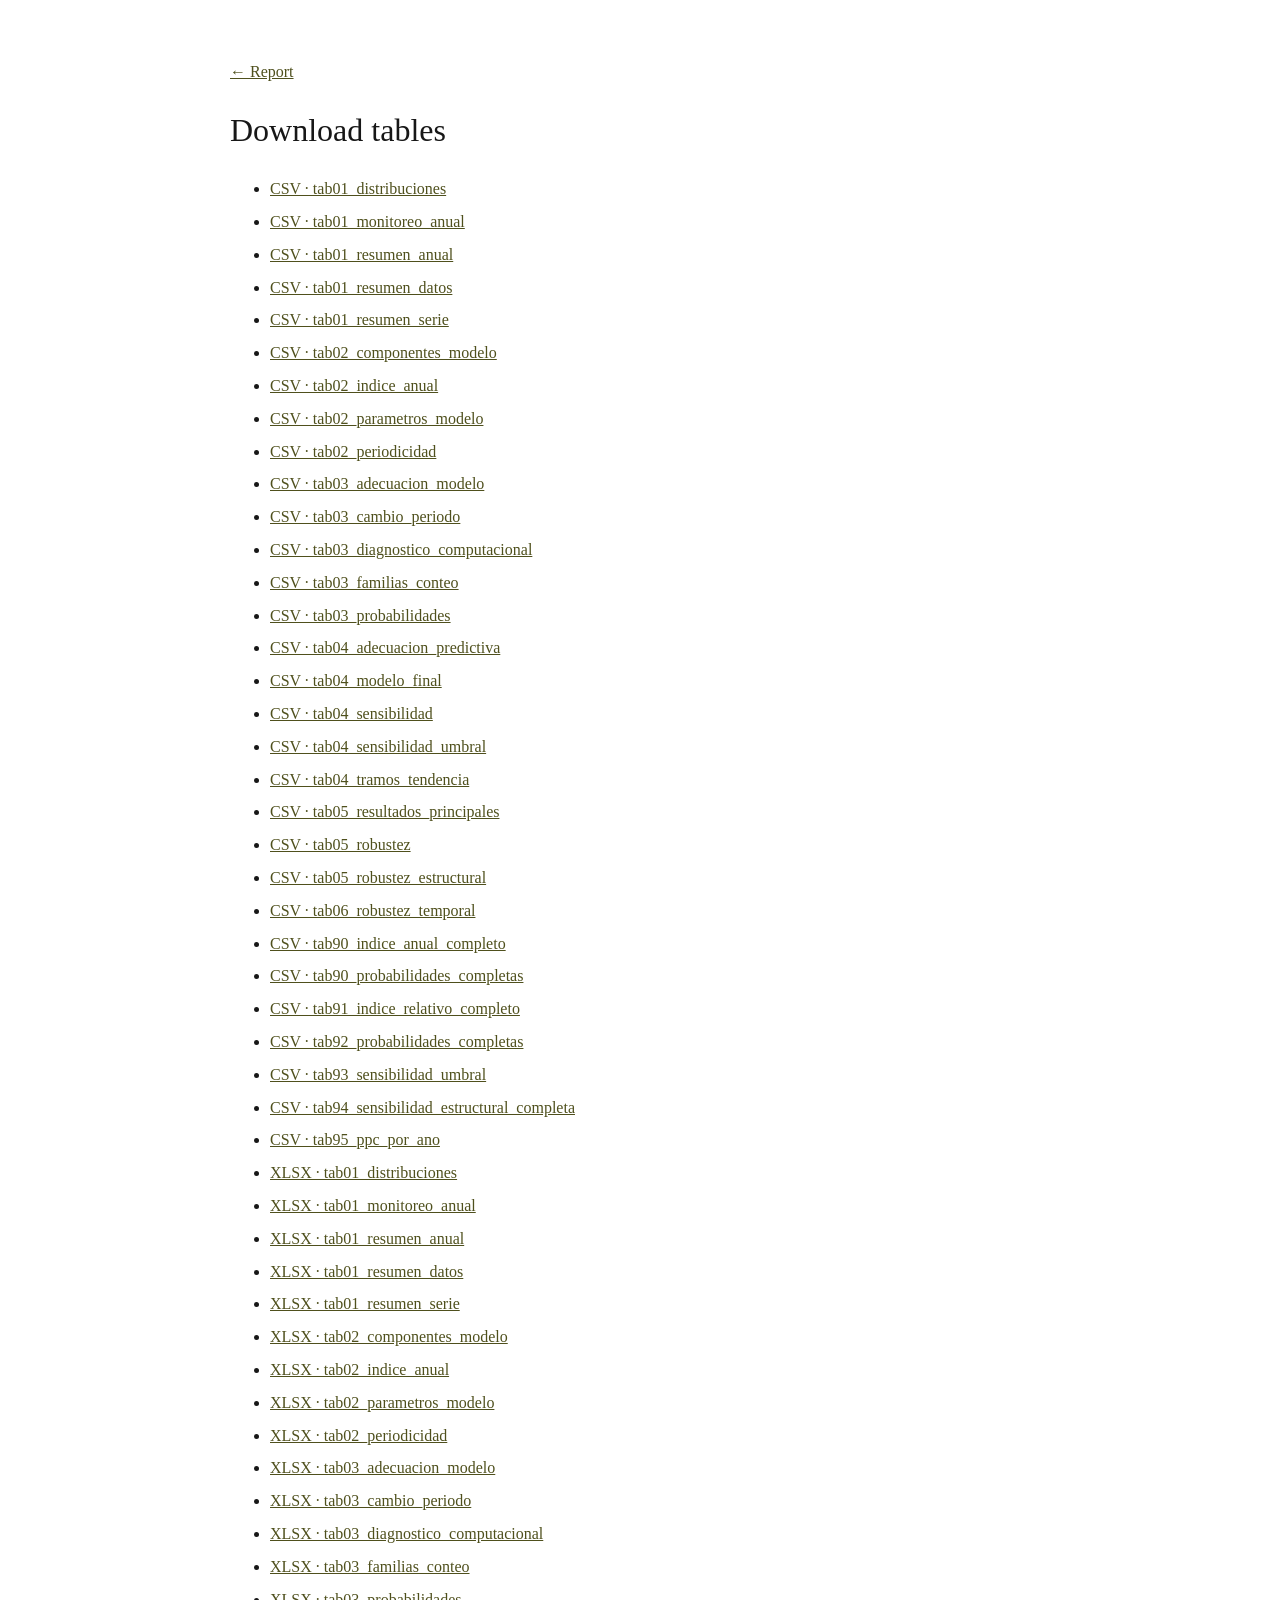
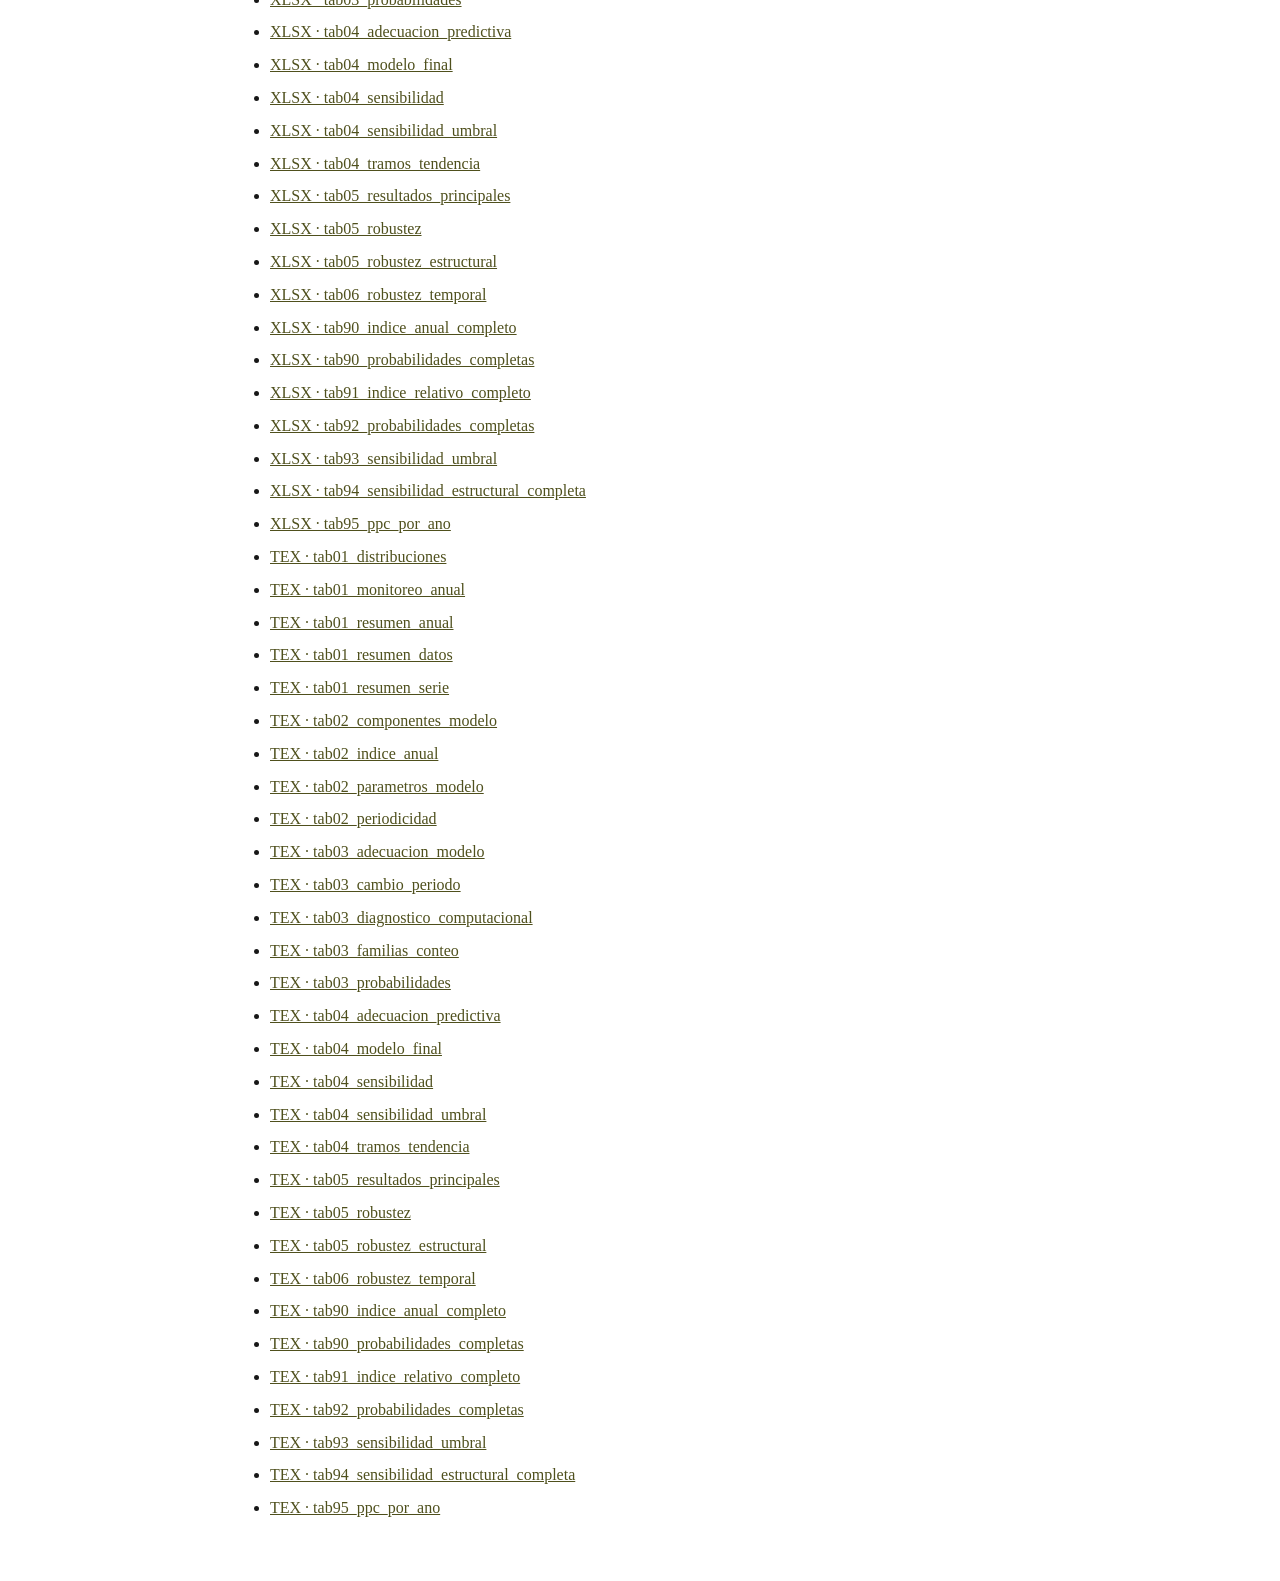
<file: en/downloads/tables/index.html>
<!doctype html><html lang="en"><head><meta charset="utf-8"><meta name="viewport" content="width=device-width,initial-scale=1"><title>Download tables</title><style>body{font-family:Georgia,serif;max-width:820px;margin:60px auto;padding:0 24px;line-height:1.55;color:#171717}a{color:#4f501d}h1{font-weight:500}li{margin:8px 0}</style></head><body><p><a href="../../index.html">← Report</a></p><h1>Download tables</h1><ul><li><a href="../../../downloads/tables/csv/tab01_distribuciones.csv">CSV · tab01_distribuciones</a></li><li><a href="../../../downloads/tables/csv/tab01_monitoreo_anual.csv">CSV · tab01_monitoreo_anual</a></li><li><a href="../../../downloads/tables/csv/tab01_resumen_anual.csv">CSV · tab01_resumen_anual</a></li><li><a href="../../../downloads/tables/csv/tab01_resumen_datos.csv">CSV · tab01_resumen_datos</a></li><li><a href="../../../downloads/tables/csv/tab01_resumen_serie.csv">CSV · tab01_resumen_serie</a></li><li><a href="../../../downloads/tables/csv/tab02_componentes_modelo.csv">CSV · tab02_componentes_modelo</a></li><li><a href="../../../downloads/tables/csv/tab02_indice_anual.csv">CSV · tab02_indice_anual</a></li><li><a href="../../../downloads/tables/csv/tab02_parametros_modelo.csv">CSV · tab02_parametros_modelo</a></li><li><a href="../../../downloads/tables/csv/tab02_periodicidad.csv">CSV · tab02_periodicidad</a></li><li><a href="../../../downloads/tables/csv/tab03_adecuacion_modelo.csv">CSV · tab03_adecuacion_modelo</a></li><li><a href="../../../downloads/tables/csv/tab03_cambio_periodo.csv">CSV · tab03_cambio_periodo</a></li><li><a href="../../../downloads/tables/csv/tab03_diagnostico_computacional.csv">CSV · tab03_diagnostico_computacional</a></li><li><a href="../../../downloads/tables/csv/tab03_familias_conteo.csv">CSV · tab03_familias_conteo</a></li><li><a href="../../../downloads/tables/csv/tab03_probabilidades.csv">CSV · tab03_probabilidades</a></li><li><a href="../../../downloads/tables/csv/tab04_adecuacion_predictiva.csv">CSV · tab04_adecuacion_predictiva</a></li><li><a href="../../../downloads/tables/csv/tab04_modelo_final.csv">CSV · tab04_modelo_final</a></li><li><a href="../../../downloads/tables/csv/tab04_sensibilidad.csv">CSV · tab04_sensibilidad</a></li><li><a href="../../../downloads/tables/csv/tab04_sensibilidad_umbral.csv">CSV · tab04_sensibilidad_umbral</a></li><li><a href="../../../downloads/tables/csv/tab04_tramos_tendencia.csv">CSV · tab04_tramos_tendencia</a></li><li><a href="../../../downloads/tables/csv/tab05_resultados_principales.csv">CSV · tab05_resultados_principales</a></li><li><a href="../../../downloads/tables/csv/tab05_robustez.csv">CSV · tab05_robustez</a></li><li><a href="../../../downloads/tables/csv/tab05_robustez_estructural.csv">CSV · tab05_robustez_estructural</a></li><li><a href="../../../downloads/tables/csv/tab06_robustez_temporal.csv">CSV · tab06_robustez_temporal</a></li><li><a href="../../../downloads/tables/csv/tab90_indice_anual_completo.csv">CSV · tab90_indice_anual_completo</a></li><li><a href="../../../downloads/tables/csv/tab90_probabilidades_completas.csv">CSV · tab90_probabilidades_completas</a></li><li><a href="../../../downloads/tables/csv/tab91_indice_relativo_completo.csv">CSV · tab91_indice_relativo_completo</a></li><li><a href="../../../downloads/tables/csv/tab92_probabilidades_completas.csv">CSV · tab92_probabilidades_completas</a></li><li><a href="../../../downloads/tables/csv/tab93_sensibilidad_umbral.csv">CSV · tab93_sensibilidad_umbral</a></li><li><a href="../../../downloads/tables/csv/tab94_sensibilidad_estructural_completa.csv">CSV · tab94_sensibilidad_estructural_completa</a></li><li><a href="../../../downloads/tables/csv/tab95_ppc_por_ano.csv">CSV · tab95_ppc_por_ano</a></li><li><a href="../../../downloads/tables/xlsx/tab01_distribuciones.xlsx">XLSX · tab01_distribuciones</a></li><li><a href="../../../downloads/tables/xlsx/tab01_monitoreo_anual.xlsx">XLSX · tab01_monitoreo_anual</a></li><li><a href="../../../downloads/tables/xlsx/tab01_resumen_anual.xlsx">XLSX · tab01_resumen_anual</a></li><li><a href="../../../downloads/tables/xlsx/tab01_resumen_datos.xlsx">XLSX · tab01_resumen_datos</a></li><li><a href="../../../downloads/tables/xlsx/tab01_resumen_serie.xlsx">XLSX · tab01_resumen_serie</a></li><li><a href="../../../downloads/tables/xlsx/tab02_componentes_modelo.xlsx">XLSX · tab02_componentes_modelo</a></li><li><a href="../../../downloads/tables/xlsx/tab02_indice_anual.xlsx">XLSX · tab02_indice_anual</a></li><li><a href="../../../downloads/tables/xlsx/tab02_parametros_modelo.xlsx">XLSX · tab02_parametros_modelo</a></li><li><a href="../../../downloads/tables/xlsx/tab02_periodicidad.xlsx">XLSX · tab02_periodicidad</a></li><li><a href="../../../downloads/tables/xlsx/tab03_adecuacion_modelo.xlsx">XLSX · tab03_adecuacion_modelo</a></li><li><a href="../../../downloads/tables/xlsx/tab03_cambio_periodo.xlsx">XLSX · tab03_cambio_periodo</a></li><li><a href="../../../downloads/tables/xlsx/tab03_diagnostico_computacional.xlsx">XLSX · tab03_diagnostico_computacional</a></li><li><a href="../../../downloads/tables/xlsx/tab03_familias_conteo.xlsx">XLSX · tab03_familias_conteo</a></li><li><a href="../../../downloads/tables/xlsx/tab03_probabilidades.xlsx">XLSX · tab03_probabilidades</a></li><li><a href="../../../downloads/tables/xlsx/tab04_adecuacion_predictiva.xlsx">XLSX · tab04_adecuacion_predictiva</a></li><li><a href="../../../downloads/tables/xlsx/tab04_modelo_final.xlsx">XLSX · tab04_modelo_final</a></li><li><a href="../../../downloads/tables/xlsx/tab04_sensibilidad.xlsx">XLSX · tab04_sensibilidad</a></li><li><a href="../../../downloads/tables/xlsx/tab04_sensibilidad_umbral.xlsx">XLSX · tab04_sensibilidad_umbral</a></li><li><a href="../../../downloads/tables/xlsx/tab04_tramos_tendencia.xlsx">XLSX · tab04_tramos_tendencia</a></li><li><a href="../../../downloads/tables/xlsx/tab05_resultados_principales.xlsx">XLSX · tab05_resultados_principales</a></li><li><a href="../../../downloads/tables/xlsx/tab05_robustez.xlsx">XLSX · tab05_robustez</a></li><li><a href="../../../downloads/tables/xlsx/tab05_robustez_estructural.xlsx">XLSX · tab05_robustez_estructural</a></li><li><a href="../../../downloads/tables/xlsx/tab06_robustez_temporal.xlsx">XLSX · tab06_robustez_temporal</a></li><li><a href="../../../downloads/tables/xlsx/tab90_indice_anual_completo.xlsx">XLSX · tab90_indice_anual_completo</a></li><li><a href="../../../downloads/tables/xlsx/tab90_probabilidades_completas.xlsx">XLSX · tab90_probabilidades_completas</a></li><li><a href="../../../downloads/tables/xlsx/tab91_indice_relativo_completo.xlsx">XLSX · tab91_indice_relativo_completo</a></li><li><a href="../../../downloads/tables/xlsx/tab92_probabilidades_completas.xlsx">XLSX · tab92_probabilidades_completas</a></li><li><a href="../../../downloads/tables/xlsx/tab93_sensibilidad_umbral.xlsx">XLSX · tab93_sensibilidad_umbral</a></li><li><a href="../../../downloads/tables/xlsx/tab94_sensibilidad_estructural_completa.xlsx">XLSX · tab94_sensibilidad_estructural_completa</a></li><li><a href="../../../downloads/tables/xlsx/tab95_ppc_por_ano.xlsx">XLSX · tab95_ppc_por_ano</a></li><li><a href="../../../downloads/tables/tex/tab01_distribuciones.tex">TEX · tab01_distribuciones</a></li><li><a href="../../../downloads/tables/tex/tab01_monitoreo_anual.tex">TEX · tab01_monitoreo_anual</a></li><li><a href="../../../downloads/tables/tex/tab01_resumen_anual.tex">TEX · tab01_resumen_anual</a></li><li><a href="../../../downloads/tables/tex/tab01_resumen_datos.tex">TEX · tab01_resumen_datos</a></li><li><a href="../../../downloads/tables/tex/tab01_resumen_serie.tex">TEX · tab01_resumen_serie</a></li><li><a href="../../../downloads/tables/tex/tab02_componentes_modelo.tex">TEX · tab02_componentes_modelo</a></li><li><a href="../../../downloads/tables/tex/tab02_indice_anual.tex">TEX · tab02_indice_anual</a></li><li><a href="../../../downloads/tables/tex/tab02_parametros_modelo.tex">TEX · tab02_parametros_modelo</a></li><li><a href="../../../downloads/tables/tex/tab02_periodicidad.tex">TEX · tab02_periodicidad</a></li><li><a href="../../../downloads/tables/tex/tab03_adecuacion_modelo.tex">TEX · tab03_adecuacion_modelo</a></li><li><a href="../../../downloads/tables/tex/tab03_cambio_periodo.tex">TEX · tab03_cambio_periodo</a></li><li><a href="../../../downloads/tables/tex/tab03_diagnostico_computacional.tex">TEX · tab03_diagnostico_computacional</a></li><li><a href="../../../downloads/tables/tex/tab03_familias_conteo.tex">TEX · tab03_familias_conteo</a></li><li><a href="../../../downloads/tables/tex/tab03_probabilidades.tex">TEX · tab03_probabilidades</a></li><li><a href="../../../downloads/tables/tex/tab04_adecuacion_predictiva.tex">TEX · tab04_adecuacion_predictiva</a></li><li><a href="../../../downloads/tables/tex/tab04_modelo_final.tex">TEX · tab04_modelo_final</a></li><li><a href="../../../downloads/tables/tex/tab04_sensibilidad.tex">TEX · tab04_sensibilidad</a></li><li><a href="../../../downloads/tables/tex/tab04_sensibilidad_umbral.tex">TEX · tab04_sensibilidad_umbral</a></li><li><a href="../../../downloads/tables/tex/tab04_tramos_tendencia.tex">TEX · tab04_tramos_tendencia</a></li><li><a href="../../../downloads/tables/tex/tab05_resultados_principales.tex">TEX · tab05_resultados_principales</a></li><li><a href="../../../downloads/tables/tex/tab05_robustez.tex">TEX · tab05_robustez</a></li><li><a href="../../../downloads/tables/tex/tab05_robustez_estructural.tex">TEX · tab05_robustez_estructural</a></li><li><a href="../../../downloads/tables/tex/tab06_robustez_temporal.tex">TEX · tab06_robustez_temporal</a></li><li><a href="../../../downloads/tables/tex/tab90_indice_anual_completo.tex">TEX · tab90_indice_anual_completo</a></li><li><a href="../../../downloads/tables/tex/tab90_probabilidades_completas.tex">TEX · tab90_probabilidades_completas</a></li><li><a href="../../../downloads/tables/tex/tab91_indice_relativo_completo.tex">TEX · tab91_indice_relativo_completo</a></li><li><a href="../../../downloads/tables/tex/tab92_probabilidades_completas.tex">TEX · tab92_probabilidades_completas</a></li><li><a href="../../../downloads/tables/tex/tab93_sensibilidad_umbral.tex">TEX · tab93_sensibilidad_umbral</a></li><li><a href="../../../downloads/tables/tex/tab94_sensibilidad_estructural_completa.tex">TEX · tab94_sensibilidad_estructural_completa</a></li><li><a href="../../../downloads/tables/tex/tab95_ppc_por_ano.tex">TEX · tab95_ppc_por_ano</a></li></ul></body></html>
</file>
